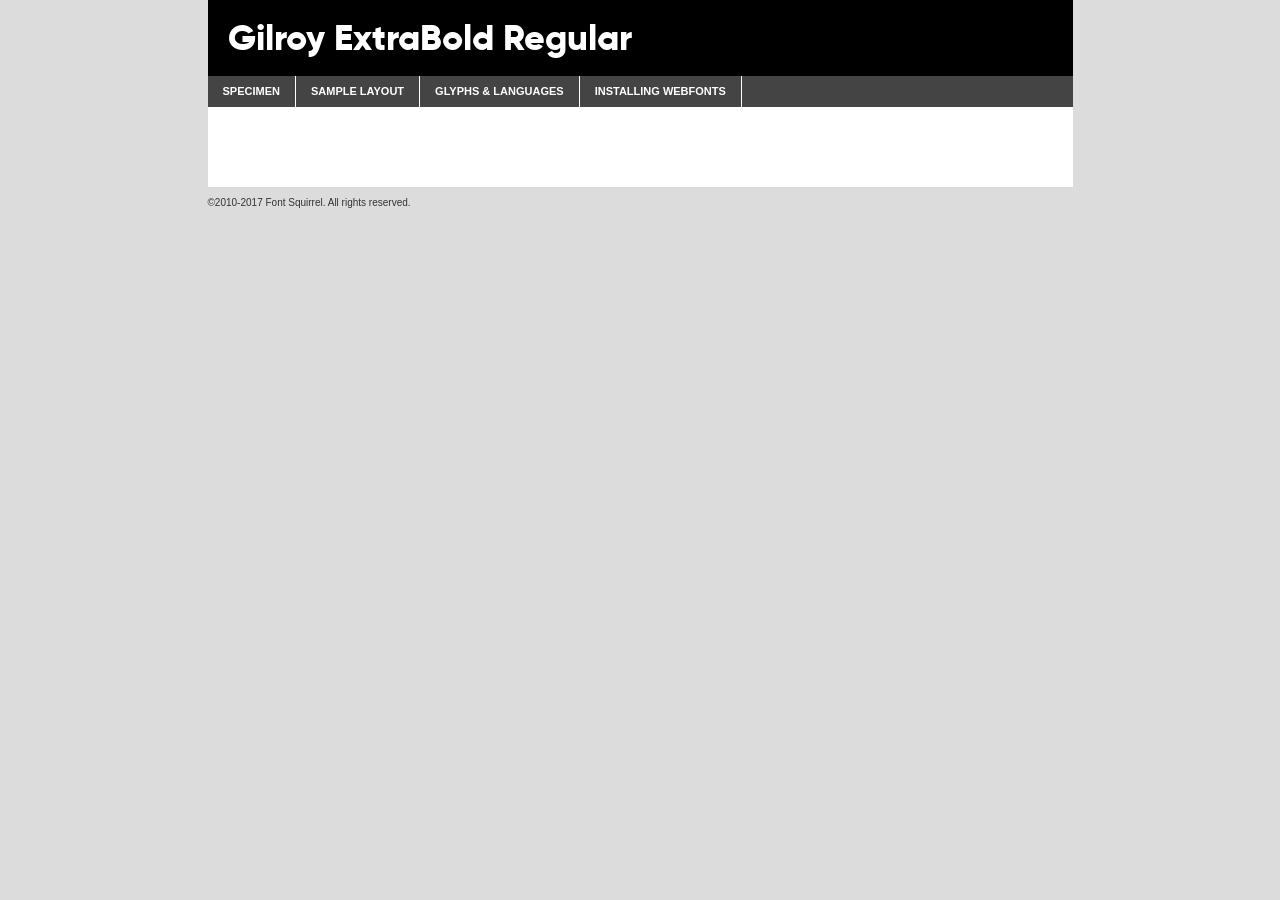
<file: Django/app/firstapp/static/assets/fonts/gilroy-extrabold-demo.html>
<!DOCTYPE html PUBLIC "-//W3C//DTD XHTML 1.0 Transitional//EN"
	"http://www.w3.org/TR/xhtml1/DTD/xhtml1-transitional.dtd">

<html xmlns="http://www.w3.org/1999/xhtml" xml:lang="en" lang="en">
<head>
	<meta http-equiv="Content-Type" content="text/html; charset=utf-8" />
	<script src="http://ajax.googleapis.com/ajax/libs/jquery/1.7.2/jquery.min.js" type="text/javascript" charset="utf-8"></script>
	<script type="text/javascript">
	(function($){$.fn.easyTabs=function(option){var param=jQuery.extend({fadeSpeed:"fast",defaultContent:1,activeClass:'active'},option);$(this).each(function(){var thisId="#"+this.id;if(param.defaultContent==''){param.defaultContent=1;}
	if(typeof param.defaultContent=="number")
	{var defaultTab=$(thisId+" .tabs li:eq("+(param.defaultContent-1)+") a").attr('href').substr(1);}else{var defaultTab=param.defaultContent;}
	$(thisId+" .tabs li a").each(function(){var tabToHide=$(this).attr('href').substr(1);$("#"+tabToHide).addClass('easytabs-tab-content');});hideAll();changeContent(defaultTab);function hideAll(){$(thisId+" .easytabs-tab-content").hide();}
	function changeContent(tabId){hideAll();$(thisId+" .tabs li").removeClass(param.activeClass);$(thisId+" .tabs li a[href=#"+tabId+"]").closest('li').addClass(param.activeClass);if(param.fadeSpeed!="none")
	{$(thisId+" #"+tabId).fadeIn(param.fadeSpeed);}else{$(thisId+" #"+tabId).show();}}
	$(thisId+" .tabs li").click(function(){var tabId=$(this).find('a').attr('href').substr(1);changeContent(tabId);return false;});});}})(jQuery);
	</script>
	<link rel="stylesheet" href="specimen_files/specimen_stylesheet.css" type="text/css" charset="utf-8" />
	<link rel="stylesheet" href="stylesheet.css" type="text/css" charset="utf-8" />

	<style type="text/css">
					body{
				font-family: 'gilroyextrabold';
							}
		</style>

	<title>Gilroy ExtraBold Regular Specimen</title>
	
	
	<script type="text/javascript" charset="utf-8">
		$(document).ready(function() {
			$('#container').easyTabs({defaultContent:1});
		});
	</script>
</head>

<body>
<div id="container">
	<div id="header">
		Gilroy ExtraBold Regular	</div>
	<ul class="tabs">
		<li><a href="#specimen">Specimen</a></li>
		<li><a href="#layout">Sample Layout</a></li>
				<li><a href="#glyphs">Glyphs &amp; Languages</a></li>
		<li><a href="#installing">Installing Webfonts</a></li>
		
	</ul>
	
	<div id="main_content">

		
			<div id="specimen">
		
				<div class="section">
					<div class="grid12 firstcol">
						<div class="huge">AaBb</div>
					</div>
				</div>
		
				<div class="section">
					<div class="glyph_range">A&#x200B;B&#x200b;C&#x200b;D&#x200b;E&#x200b;F&#x200b;G&#x200b;H&#x200b;I&#x200b;J&#x200b;K&#x200b;L&#x200b;M&#x200b;N&#x200b;O&#x200b;P&#x200b;Q&#x200b;R&#x200b;S&#x200b;T&#x200b;U&#x200b;V&#x200b;W&#x200b;X&#x200b;Y&#x200b;Z&#x200b;a&#x200b;b&#x200b;c&#x200b;d&#x200b;e&#x200b;f&#x200b;g&#x200b;h&#x200b;i&#x200b;j&#x200b;k&#x200b;l&#x200b;m&#x200b;n&#x200b;o&#x200b;p&#x200b;q&#x200b;r&#x200b;s&#x200b;t&#x200b;u&#x200b;v&#x200b;w&#x200b;x&#x200b;y&#x200b;z&#x200b;1&#x200b;2&#x200b;3&#x200b;4&#x200b;5&#x200b;6&#x200b;7&#x200b;8&#x200b;9&#x200b;0&#x200b;&amp;&#x200b;.&#x200b;,&#x200b;?&#x200b;!&#x200b;&#64;&#x200b;(&#x200b;)&#x200b;#&#x200b;$&#x200b;%&#x200b;*&#x200b;+&#x200b;-&#x200b;=&#x200b;:&#x200b;;</div>
				</div>
				<div class="section">
					<div class="grid12 firstcol">
						<table class="sample_table">
							<tr><td>10</td><td class="size10">abcdefghijklmnopqrstuvwxyzABCDEFGHIJKLMNOPQRSTUVWXYZ0123456789abcdefghijklmnopqrstuvwxyzABCDEFGHIJKLMNOPQRSTUVWXYZ0123456789abcdefghijklmnopqrstuvwxyzABCDEFGHIJKLMNOPQRSTUVWXYZ</td></tr>
							<tr><td>11</td><td class="size11">abcdefghijklmnopqrstuvwxyzABCDEFGHIJKLMNOPQRSTUVWXYZ0123456789abcdefghijklmnopqrstuvwxyzABCDEFGHIJKLMNOPQRSTUVWXYZ0123456789abcdefghijklmnopqrstuvwxyzABCDEFGHIJKLMNOPQRSTUVWXYZ</td></tr>
							<tr><td>12</td><td class="size12">abcdefghijklmnopqrstuvwxyzABCDEFGHIJKLMNOPQRSTUVWXYZ0123456789abcdefghijklmnopqrstuvwxyzABCDEFGHIJKLMNOPQRSTUVWXYZ0123456789abcdefghijklmnopqrstuvwxyzABCDEFGHIJKLMNOPQRSTUVWXYZ</td></tr>
							<tr><td>13</td><td class="size13">abcdefghijklmnopqrstuvwxyzABCDEFGHIJKLMNOPQRSTUVWXYZ0123456789abcdefghijklmnopqrstuvwxyzABCDEFGHIJKLMNOPQRSTUVWXYZ0123456789abcdefghijklmnopqrstuvwxyzABCDEFGHIJKLMNOPQRSTUVWXYZ</td></tr>
							<tr><td>14</td><td class="size14">abcdefghijklmnopqrstuvwxyzABCDEFGHIJKLMNOPQRSTUVWXYZ0123456789abcdefghijklmnopqrstuvwxyzABCDEFGHIJKLMNOPQRSTUVWXYZ0123456789abcdefghijklmnopqrstuvwxyzABCDEFGHIJKLMNOPQRSTUVWXYZ</td></tr>
							<tr><td>16</td><td class="size16">abcdefghijklmnopqrstuvwxyzABCDEFGHIJKLMNOPQRSTUVWXYZ0123456789abcdefghijklmnopqrstuvwxyzABCDEFGHIJKLMNOPQRSTUVWXYZ</td></tr>
							<tr><td>18</td><td class="size18">abcdefghijklmnopqrstuvwxyzABCDEFGHIJKLMNOPQRSTUVWXYZ0123456789abcdefghijklmnopqrstuvwxyzABCDEFGHIJKLMNOPQRSTUVWXYZ</td></tr>
							<tr><td>20</td><td class="size20">abcdefghijklmnopqrstuvwxyzABCDEFGHIJKLMNOPQRSTUVWXYZ0123456789abcdefghijklmnopqrstuvwxyzABCDEFGHIJKLMNOPQRSTUVWXYZ</td></tr>
							<tr><td>24</td><td class="size24">abcdefghijklmnopqrstuvwxyzABCDEFGHIJKLMNOPQRSTUVWXYZ0123456789abcdefghijklmnopqrstuvwxyzABCDEFGHIJKLMNOPQRSTUVWXYZ</td></tr>
							<tr><td>30</td><td class="size30">abcdefghijklmnopqrstuvwxyzABCDEFGHIJKLMNOPQRSTUVWXYZ0123456789abcdefghijklmnopqrstuvwxyzABCDEFGHIJKLMNOPQRSTUVWXYZ</td></tr>
							<tr><td>36</td><td class="size36">abcdefghijklmnopqrstuvwxyzABCDEFGHIJKLMNOPQRSTUVWXYZ0123456789abcdefghijklmnopqrstuvwxyzABCDEFGHIJKLMNOPQRSTUVWXYZ</td></tr>
							<tr><td>48</td><td class="size48">abcdefghijklmnopqrstuvwxyzABCDEFGHIJKLMNOPQRSTUVWXYZ0123456789abcdefghijklmnopqrstuvwxyzABCDEFGHIJKLMNOPQRSTUVWXYZ</td></tr>
							<tr><td>60</td><td class="size60">abcdefghijklmnopqrstuvwxyzABCDEFGHIJKLMNOPQRSTUVWXYZ0123456789abcdefghijklmnopqrstuvwxyzABCDEFGHIJKLMNOPQRSTUVWXYZ</td></tr>
							<tr><td>72</td><td class="size72">abcdefghijklmnopqrstuvwxyzABCDEFGHIJKLMNOPQRSTUVWXYZ0123456789abcdefghijklmnopqrstuvwxyzABCDEFGHIJKLMNOPQRSTUVWXYZ</td></tr>
							<tr><td>90</td><td class="size90">abcdefghijklmnopqrstuvwxyzABCDEFGHIJKLMNOPQRSTUVWXYZ0123456789abcdefghijklmnopqrstuvwxyzABCDEFGHIJKLMNOPQRSTUVWXYZ</td></tr>
						</table>
				
					</div>
			
				</div>
		
		
		
								<div class="section" id="bodycomparison">


										<div id="xheight">
				<div class="fontbody">&#x25FC;&#x25FC;&#x25FC;&#x25FC;&#x25FC;&#x25FC;&#x25FC;&#x25FC;&#x25FC;&#x25FC;&#x25FC;&#x25FC;&#x25FC;&#x25FC;&#x25FC;&#x25FC;&#x25FC;&#x25FC;&#x25FC;&#x25FC;&#x25FC;&#x25FC;&#x25FC;&#x25FC;&#x25FC;&#x25FC;&#x25FC;&#x25FC;&#x25FC;&#x25FC;&#x25FC;&#x25FC;&#x25FC;&#x25FC;&#x25FC;&#x25FC;&#x25FC;&#x25FC;&#x25FC;&#x25FC;&#x25FC;&#x25FC;&#x25FC;&#x25FC;&#x25FC;&#x25FC;&#x25FC;&#x25FC;&#x25FC;&#x25FC;&#x25FC;&#x25FC;&#x25FC;&#x25FC;&#x25FC;&#x25FC;&#x25FC;&#x25FC;&#x25FC;&#x25FC;&#x25FC;&#x25FC;&#x25FC;&#x25FC;&#x25FC;&#x25FC;&#x25FC;&#x25FC;&#x25FC;&#x25FC;&#x25FC;&#x25FC;&#x25FC;&#x25FC;&#x25FC;&#x25FC;&#x25FC;&#x25FC;&#x25FC;&#x25FC;&#x25FC;&#x25FC;&#x25FC;&#x25FC;&#x25FC;&#x25FC;&#x25FC;&#x25FC;&#x25FC;&#x25FC;&#x25FC;&#x25FC;&#x25FC;&#x25FC;&#x25FC;&#x25FC;&#x25FC;&#x25FC;&#x25FC;body</div><div class="arialbody">body</div><div class="verdanabody">body</div><div class="georgiabody">body</div></div>
										<div class="fontbody" style="z-index:1">
											body<span>Gilroy ExtraBold Regular</span>
										</div>
										<div class="arialbody" style="z-index:1">
											body<span>Arial</span>
										</div>
										<div class="verdanabody" style="z-index:1">
											body<span>Verdana</span>
										</div>
										<div class="georgiabody" style="z-index:1">
											body<span>Georgia</span>
										</div>



								</div>
		
		
				<div class="section psample psample_row1" id="">
					
					<div class="grid2 firstcol">
						<p class="size10"><span>10.</span>Aenean lacinia bibendum nulla sed consectetur. Fusce dapibus, tellus ac cursus commodo, tortor mauris condimentum nibh, ut fermentum massa justo sit amet risus. Nullam id dolor id nibh ultricies vehicula ut id elit. Cum sociis natoque penatibus et magnis dis parturient montes, nascetur ridiculus mus. Nulla vitae elit libero, a pharetra augue.</p>
			
					</div>
					<div class="grid3">
						<p class="size11"><span>11.</span>Aenean lacinia bibendum nulla sed consectetur. Fusce dapibus, tellus ac cursus commodo, tortor mauris condimentum nibh, ut fermentum massa justo sit amet risus. Nullam id dolor id nibh ultricies vehicula ut id elit. Cum sociis natoque penatibus et magnis dis parturient montes, nascetur ridiculus mus. Nulla vitae elit libero, a pharetra augue.</p>
			
					</div>
					<div class="grid3">
						<p class="size12"><span>12.</span>Aenean lacinia bibendum nulla sed consectetur. Fusce dapibus, tellus ac cursus commodo, tortor mauris condimentum nibh, ut fermentum massa justo sit amet risus. Nullam id dolor id nibh ultricies vehicula ut id elit. Cum sociis natoque penatibus et magnis dis parturient montes, nascetur ridiculus mus. Nulla vitae elit libero, a pharetra augue.</p>
			
					</div>
					<div class="grid4">
						<p class="size13"><span>13.</span>Aenean lacinia bibendum nulla sed consectetur. Fusce dapibus, tellus ac cursus commodo, tortor mauris condimentum nibh, ut fermentum massa justo sit amet risus. Nullam id dolor id nibh ultricies vehicula ut id elit. Cum sociis natoque penatibus et magnis dis parturient montes, nascetur ridiculus mus. Nulla vitae elit libero, a pharetra augue.</p>
			
					</div>
					<div class="white_blend"></div>
					
				</div>
				<div class="section psample psample_row2" id="">
					<div class="grid3 firstcol">
						<p class="size14"><span>14.</span>Aenean lacinia bibendum nulla sed consectetur. Fusce dapibus, tellus ac cursus commodo, tortor mauris condimentum nibh, ut fermentum massa justo sit amet risus. Nullam id dolor id nibh ultricies vehicula ut id elit. Cum sociis natoque penatibus et magnis dis parturient montes, nascetur ridiculus mus. Nulla vitae elit libero, a pharetra augue.</p>
			
					</div>
					<div class="grid4">
						<p class="size16"><span>16.</span>Aenean lacinia bibendum nulla sed consectetur. Fusce dapibus, tellus ac cursus commodo, tortor mauris condimentum nibh, ut fermentum massa justo sit amet risus. Nullam id dolor id nibh ultricies vehicula ut id elit. Cum sociis natoque penatibus et magnis dis parturient montes, nascetur ridiculus mus. Nulla vitae elit libero, a pharetra augue.</p>
			
					</div>
					<div class="grid5">
						<p class="size18"><span>18.</span>Aenean lacinia bibendum nulla sed consectetur. Fusce dapibus, tellus ac cursus commodo, tortor mauris condimentum nibh, ut fermentum massa justo sit amet risus. Nullam id dolor id nibh ultricies vehicula ut id elit. Cum sociis natoque penatibus et magnis dis parturient montes, nascetur ridiculus mus. Nulla vitae elit libero, a pharetra augue.</p>
			
					</div>

					<div class="white_blend"></div>

				</div>
				
				<div class="section psample psample_row3" id="">
					<div class="grid5 firstcol">
						<p class="size20"><span>20.</span>Aenean lacinia bibendum nulla sed consectetur. Fusce dapibus, tellus ac cursus commodo, tortor mauris condimentum nibh, ut fermentum massa justo sit amet risus. Nullam id dolor id nibh ultricies vehicula ut id elit. Cum sociis natoque penatibus et magnis dis parturient montes, nascetur ridiculus mus. Nulla vitae elit libero, a pharetra augue.</p>
					</div>
					<div class="grid7">
						<p class="size24"><span>24.</span>Aenean lacinia bibendum nulla sed consectetur. Fusce dapibus, tellus ac cursus commodo, tortor mauris condimentum nibh, ut fermentum massa justo sit amet risus. Nullam id dolor id nibh ultricies vehicula ut id elit. Cum sociis natoque penatibus et magnis dis parturient montes, nascetur ridiculus mus. Nulla vitae elit libero, a pharetra augue.</p>
					</div>
					
					<div class="white_blend"></div>
					
				</div>
				
				<div class="section psample psample_row4" id="">
					<div class="grid12 firstcol">
						<p class="size30"><span>30.</span>Aenean lacinia bibendum nulla sed consectetur. Fusce dapibus, tellus ac cursus commodo, tortor mauris condimentum nibh, ut fermentum massa justo sit amet risus. Nullam id dolor id nibh ultricies vehicula ut id elit. Cum sociis natoque penatibus et magnis dis parturient montes, nascetur ridiculus mus. Nulla vitae elit libero, a pharetra augue.</p>
					</div>
					<div class="white_blend"></div>
					
				</div>
				
				
				
				<div class="section psample psample_row1 fullreverse">
					<div class="grid2 firstcol">
						<p class="size10"><span>10.</span>Aenean lacinia bibendum nulla sed consectetur. Fusce dapibus, tellus ac cursus commodo, tortor mauris condimentum nibh, ut fermentum massa justo sit amet risus. Nullam id dolor id nibh ultricies vehicula ut id elit. Cum sociis natoque penatibus et magnis dis parturient montes, nascetur ridiculus mus. Nulla vitae elit libero, a pharetra augue.</p>
			
					</div>
					<div class="grid3">
						<p class="size11"><span>11.</span>Aenean lacinia bibendum nulla sed consectetur. Fusce dapibus, tellus ac cursus commodo, tortor mauris condimentum nibh, ut fermentum massa justo sit amet risus. Nullam id dolor id nibh ultricies vehicula ut id elit. Cum sociis natoque penatibus et magnis dis parturient montes, nascetur ridiculus mus. Nulla vitae elit libero, a pharetra augue.</p>
			
					</div>
					<div class="grid3">
						<p class="size12"><span>12.</span>Aenean lacinia bibendum nulla sed consectetur. Fusce dapibus, tellus ac cursus commodo, tortor mauris condimentum nibh, ut fermentum massa justo sit amet risus. Nullam id dolor id nibh ultricies vehicula ut id elit. Cum sociis natoque penatibus et magnis dis parturient montes, nascetur ridiculus mus. Nulla vitae elit libero, a pharetra augue.</p>
			
					</div>
					<div class="grid4">
						<p class="size13"><span>13.</span>Aenean lacinia bibendum nulla sed consectetur. Fusce dapibus, tellus ac cursus commodo, tortor mauris condimentum nibh, ut fermentum massa justo sit amet risus. Nullam id dolor id nibh ultricies vehicula ut id elit. Cum sociis natoque penatibus et magnis dis parturient montes, nascetur ridiculus mus. Nulla vitae elit libero, a pharetra augue.</p>
			
					</div>
					<div class="black_blend"></div>
					
				</div>
				
				<div class="section psample psample_row2 fullreverse">
					<div class="grid3 firstcol">
						<p class="size14"><span>14.</span>Aenean lacinia bibendum nulla sed consectetur. Fusce dapibus, tellus ac cursus commodo, tortor mauris condimentum nibh, ut fermentum massa justo sit amet risus. Nullam id dolor id nibh ultricies vehicula ut id elit. Cum sociis natoque penatibus et magnis dis parturient montes, nascetur ridiculus mus. Nulla vitae elit libero, a pharetra augue.</p>
			
					</div>
					<div class="grid4">
						<p class="size16"><span>16.</span>Aenean lacinia bibendum nulla sed consectetur. Fusce dapibus, tellus ac cursus commodo, tortor mauris condimentum nibh, ut fermentum massa justo sit amet risus. Nullam id dolor id nibh ultricies vehicula ut id elit. Cum sociis natoque penatibus et magnis dis parturient montes, nascetur ridiculus mus. Nulla vitae elit libero, a pharetra augue.</p>
			
					</div>
					<div class="grid5">
						<p class="size18"><span>18.</span>Aenean lacinia bibendum nulla sed consectetur. Fusce dapibus, tellus ac cursus commodo, tortor mauris condimentum nibh, ut fermentum massa justo sit amet risus. Nullam id dolor id nibh ultricies vehicula ut id elit. Cum sociis natoque penatibus et magnis dis parturient montes, nascetur ridiculus mus. Nulla vitae elit libero, a pharetra augue.</p>
			
					</div>
					<div class="black_blend"></div>

				</div>
				
				<div class="section psample fullreverse psample_row3" id="">
					<div class="grid5 firstcol">
						<p class="size20"><span>20.</span>Aenean lacinia bibendum nulla sed consectetur. Fusce dapibus, tellus ac cursus commodo, tortor mauris condimentum nibh, ut fermentum massa justo sit amet risus. Nullam id dolor id nibh ultricies vehicula ut id elit. Cum sociis natoque penatibus et magnis dis parturient montes, nascetur ridiculus mus. Nulla vitae elit libero, a pharetra augue.</p>
					</div>
					<div class="grid7">
						<p class="size24"><span>24.</span>Aenean lacinia bibendum nulla sed consectetur. Fusce dapibus, tellus ac cursus commodo, tortor mauris condimentum nibh, ut fermentum massa justo sit amet risus. Nullam id dolor id nibh ultricies vehicula ut id elit. Cum sociis natoque penatibus et magnis dis parturient montes, nascetur ridiculus mus. Nulla vitae elit libero, a pharetra augue.</p>
					</div>
					
					<div class="black_blend"></div>
					
				</div>
				
				<div class="section psample fullreverse psample_row4" id="" style="border-bottom: 20px #000 solid;">
					<div class="grid12 firstcol">
						<p class="size30"><span>30.</span>Aenean lacinia bibendum nulla sed consectetur. Fusce dapibus, tellus ac cursus commodo, tortor mauris condimentum nibh, ut fermentum massa justo sit amet risus. Nullam id dolor id nibh ultricies vehicula ut id elit. Cum sociis natoque penatibus et magnis dis parturient montes, nascetur ridiculus mus. Nulla vitae elit libero, a pharetra augue.</p>
					</div>
					<div class="black_blend"></div>
					
				</div>
				
				
				
				
			</div>
			
			<div id="layout">
				
				<div class="section">
					
					<div class="grid12 firstcol">
						<h1>Lorem Ipsum Dolor</h1>
						<h2>Etiam porta sem malesuada magna mollis euismod</h2>
						
						<p class="byline">By <a href="#link">Aenean Lacinia</a></p>
					</div>
				</div>
				<div class="section">
					<div class="grid8 firstcol">
						<p class="large">Donec sed odio dui. Morbi leo risus, porta ac consectetur ac, vestibulum at eros. Fusce dapibus, tellus ac cursus commodo, tortor mauris condimentum nibh, ut fermentum massa justo sit amet risus. </p>

						
						<h3>Pellentesque ornare sem</h3>

						<p>Maecenas sed diam eget risus varius blandit sit amet non magna. Maecenas faucibus mollis interdum. Donec ullamcorper nulla non metus auctor fringilla. Nullam id dolor id nibh ultricies vehicula ut id elit. Nullam id dolor id nibh ultricies vehicula ut id elit. </p>

						<p>Aenean eu leo quam. Pellentesque ornare sem lacinia quam venenatis vestibulum. Lorem ipsum dolor sit amet, consectetur adipiscing elit. Cum sociis natoque penatibus et magnis dis parturient montes, nascetur ridiculus mus. </p>

						<p>Nulla vitae elit libero, a pharetra augue. Praesent commodo cursus magna, vel scelerisque nisl consectetur et. Aenean lacinia bibendum nulla sed consectetur. </p>

						<p>Nullam quis risus eget urna mollis ornare vel eu leo. Nullam quis risus eget urna mollis ornare vel eu leo. Maecenas sed diam eget risus varius blandit sit amet non magna. Donec ullamcorper nulla non metus auctor fringilla. </p>

						<h3>Cras mattis consectetur</h3>

						<p>Aenean eu leo quam. Pellentesque ornare sem lacinia quam venenatis vestibulum. Aenean lacinia bibendum nulla sed consectetur. Integer posuere erat a ante venenatis dapibus posuere velit aliquet. Cras mattis consectetur purus sit amet fermentum. </p>

						<p>Nullam id dolor id nibh ultricies vehicula ut id elit. Nullam quis risus eget urna mollis ornare vel eu leo. Cras mattis consectetur purus sit amet fermentum.</p>
					</div>
					
					<div class="grid4 sidebar">
						
						<div class="box reverse">
							<p class="last">Nullam quis risus eget urna mollis ornare vel eu leo. Donec ullamcorper nulla non metus auctor fringilla. Cras mattis consectetur purus sit amet fermentum. Sed posuere consectetur est at lobortis. Lorem ipsum dolor sit amet, consectetur adipiscing elit. </p>
						</div>
						
						<p class="caption">Maecenas sed diam eget risus varius.</p>

						<p>Vestibulum id ligula porta felis euismod semper. Integer posuere erat a ante venenatis dapibus posuere velit aliquet. Vestibulum id ligula porta felis euismod semper. Sed posuere consectetur est at lobortis. Maecenas sed diam eget risus varius blandit sit amet non magna. Fusce dapibus, tellus ac cursus commodo, tortor mauris condimentum nibh, ut fermentum massa justo sit amet risus. </p>

					

						<p>Duis mollis, est non commodo luctus, nisi erat porttitor ligula, eget lacinia odio sem nec elit. Aenean lacinia bibendum nulla sed consectetur. Vivamus sagittis lacus vel augue laoreet rutrum faucibus dolor auctor. Aenean lacinia bibendum nulla sed consectetur. Nullam quis risus eget urna mollis ornare vel eu leo. </p>

						<p>Praesent commodo cursus magna, vel scelerisque nisl consectetur et. Donec ullamcorper nulla non metus auctor fringilla. Maecenas faucibus mollis interdum. Fusce dapibus, tellus ac cursus commodo, tortor mauris condimentum nibh, ut fermentum massa justo sit amet risus. </p>

					</div>
				</div>
				
			</div>


			



		<div id="glyphs">
			<div class="section">
				<div class="grid12 firstcol">
			
				<h1>Language Support</h1>
				<p>The subset of Gilroy ExtraBold Regular in this kit supports the following languages:<br />
			
					Albanian, Basque, Breton, Chamorro, Danish, Dutch, English, Faroese, Finnish, French, Frisian, Galician, German, Icelandic, Italian, Malagasy, Norwegian, Portuguese, Spanish, Alsatian, Aragonese, Arapaho, Arrernte, Asturian, Aymara, Bislama, Cebuano, Corsican, Fijian, French_creole, Genoese, Gilbertese, Greenlandic, Haitian_creole, Hiligaynon, Hmong, Hopi, Ibanag, Iloko_ilokano, Indonesian, Interglossa_glosa, Interlingua, Irish_gaelic, Jerriais, Lojban, Lombard, Luxembourgeois, Manx, Mohawk, Norfolk_pitcairnese, Occitan, Oromo, Pangasinan, Papiamento, Piedmontese, Potawatomi, Rhaeto-romance, Romansh, Rotokas, Sami_lule, Samoan, Sardinian, Scots_gaelic, Seychelles_creole, Shona, Sicilian, Somali, Southern_ndebele, Swahili, Swati_swazi, Tagalog_filipino_pilipino, Tetum, Tok_pisin, Uyghur_latinized, Volapuk, Walloon, Warlpiri, Xhosa, Yapese, Zulu, Latinbasic, Ubasic, Demo				</p>
				<h1>Glyph Chart</h1>
				<p>The subset of Gilroy ExtraBold Regular in this kit includes all the glyphs listed below. Unicode entities are included above each glyph to help you insert individual characters into your layout.</p>
				<div id="glyph_chart">
			
																				 <div><p>&amp;#32;</p>&#32;</div>
																				 <div><p>&amp;#33;</p>&#33;</div>
																				 <div><p>&amp;#34;</p>&#34;</div>
																				 <div><p>&amp;#35;</p>&#35;</div>
																				 <div><p>&amp;#36;</p>&#36;</div>
																				 <div><p>&amp;#37;</p>&#37;</div>
																				 <div><p>&amp;#38;</p>&#38;</div>
																				 <div><p>&amp;#39;</p>&#39;</div>
																				 <div><p>&amp;#40;</p>&#40;</div>
																				 <div><p>&amp;#41;</p>&#41;</div>
																				 <div><p>&amp;#42;</p>&#42;</div>
																				 <div><p>&amp;#43;</p>&#43;</div>
																				 <div><p>&amp;#44;</p>&#44;</div>
																				 <div><p>&amp;#45;</p>&#45;</div>
																				 <div><p>&amp;#46;</p>&#46;</div>
																				 <div><p>&amp;#47;</p>&#47;</div>
																				 <div><p>&amp;#48;</p>&#48;</div>
																				 <div><p>&amp;#49;</p>&#49;</div>
																				 <div><p>&amp;#50;</p>&#50;</div>
																				 <div><p>&amp;#51;</p>&#51;</div>
																				 <div><p>&amp;#52;</p>&#52;</div>
																				 <div><p>&amp;#53;</p>&#53;</div>
																				 <div><p>&amp;#54;</p>&#54;</div>
																				 <div><p>&amp;#55;</p>&#55;</div>
																				 <div><p>&amp;#56;</p>&#56;</div>
																				 <div><p>&amp;#57;</p>&#57;</div>
																				 <div><p>&amp;#58;</p>&#58;</div>
																				 <div><p>&amp;#59;</p>&#59;</div>
																				 <div><p>&amp;#60;</p>&#60;</div>
																				 <div><p>&amp;#61;</p>&#61;</div>
																				 <div><p>&amp;#62;</p>&#62;</div>
																				 <div><p>&amp;#63;</p>&#63;</div>
																				 <div><p>&amp;#64;</p>&#64;</div>
																				 <div><p>&amp;#65;</p>&#65;</div>
																				 <div><p>&amp;#66;</p>&#66;</div>
																				 <div><p>&amp;#67;</p>&#67;</div>
																				 <div><p>&amp;#68;</p>&#68;</div>
																				 <div><p>&amp;#69;</p>&#69;</div>
																				 <div><p>&amp;#70;</p>&#70;</div>
																				 <div><p>&amp;#71;</p>&#71;</div>
																				 <div><p>&amp;#72;</p>&#72;</div>
																				 <div><p>&amp;#73;</p>&#73;</div>
																				 <div><p>&amp;#74;</p>&#74;</div>
																				 <div><p>&amp;#75;</p>&#75;</div>
																				 <div><p>&amp;#76;</p>&#76;</div>
																				 <div><p>&amp;#77;</p>&#77;</div>
																				 <div><p>&amp;#78;</p>&#78;</div>
																				 <div><p>&amp;#79;</p>&#79;</div>
																				 <div><p>&amp;#80;</p>&#80;</div>
																				 <div><p>&amp;#81;</p>&#81;</div>
																				 <div><p>&amp;#82;</p>&#82;</div>
																				 <div><p>&amp;#83;</p>&#83;</div>
																				 <div><p>&amp;#84;</p>&#84;</div>
																				 <div><p>&amp;#85;</p>&#85;</div>
																				 <div><p>&amp;#86;</p>&#86;</div>
																				 <div><p>&amp;#87;</p>&#87;</div>
																				 <div><p>&amp;#88;</p>&#88;</div>
																				 <div><p>&amp;#89;</p>&#89;</div>
																				 <div><p>&amp;#90;</p>&#90;</div>
																				 <div><p>&amp;#91;</p>&#91;</div>
																				 <div><p>&amp;#92;</p>&#92;</div>
																				 <div><p>&amp;#93;</p>&#93;</div>
																				 <div><p>&amp;#94;</p>&#94;</div>
																				 <div><p>&amp;#95;</p>&#95;</div>
																				 <div><p>&amp;#96;</p>&#96;</div>
																				 <div><p>&amp;#97;</p>&#97;</div>
																				 <div><p>&amp;#98;</p>&#98;</div>
																				 <div><p>&amp;#99;</p>&#99;</div>
																				 <div><p>&amp;#100;</p>&#100;</div>
																				 <div><p>&amp;#101;</p>&#101;</div>
																				 <div><p>&amp;#102;</p>&#102;</div>
																				 <div><p>&amp;#103;</p>&#103;</div>
																				 <div><p>&amp;#104;</p>&#104;</div>
																				 <div><p>&amp;#105;</p>&#105;</div>
																				 <div><p>&amp;#106;</p>&#106;</div>
																				 <div><p>&amp;#107;</p>&#107;</div>
																				 <div><p>&amp;#108;</p>&#108;</div>
																				 <div><p>&amp;#109;</p>&#109;</div>
																				 <div><p>&amp;#110;</p>&#110;</div>
																				 <div><p>&amp;#111;</p>&#111;</div>
																				 <div><p>&amp;#112;</p>&#112;</div>
																				 <div><p>&amp;#113;</p>&#113;</div>
																				 <div><p>&amp;#114;</p>&#114;</div>
																				 <div><p>&amp;#115;</p>&#115;</div>
																				 <div><p>&amp;#116;</p>&#116;</div>
																				 <div><p>&amp;#117;</p>&#117;</div>
																				 <div><p>&amp;#118;</p>&#118;</div>
																				 <div><p>&amp;#119;</p>&#119;</div>
																				 <div><p>&amp;#120;</p>&#120;</div>
																				 <div><p>&amp;#121;</p>&#121;</div>
																				 <div><p>&amp;#122;</p>&#122;</div>
																				 <div><p>&amp;#123;</p>&#123;</div>
																				 <div><p>&amp;#124;</p>&#124;</div>
																				 <div><p>&amp;#125;</p>&#125;</div>
																				 <div><p>&amp;#126;</p>&#126;</div>
																				 <div><p>&amp;#160;</p>&#160;</div>
																				 <div><p>&amp;#161;</p>&#161;</div>
																				 <div><p>&amp;#162;</p>&#162;</div>
																				 <div><p>&amp;#163;</p>&#163;</div>
																				 <div><p>&amp;#164;</p>&#164;</div>
																				 <div><p>&amp;#165;</p>&#165;</div>
																				 <div><p>&amp;#166;</p>&#166;</div>
																				 <div><p>&amp;#167;</p>&#167;</div>
																				 <div><p>&amp;#168;</p>&#168;</div>
																				 <div><p>&amp;#169;</p>&#169;</div>
																				 <div><p>&amp;#171;</p>&#171;</div>
																				 <div><p>&amp;#172;</p>&#172;</div>
																				 <div><p>&amp;#173;</p>&#173;</div>
																				 <div><p>&amp;#174;</p>&#174;</div>
																				 <div><p>&amp;#175;</p>&#175;</div>
																				 <div><p>&amp;#176;</p>&#176;</div>
																				 <div><p>&amp;#177;</p>&#177;</div>
																				 <div><p>&amp;#180;</p>&#180;</div>
																				 <div><p>&amp;#181;</p>&#181;</div>
																				 <div><p>&amp;#182;</p>&#182;</div>
																				 <div><p>&amp;#183;</p>&#183;</div>
																				 <div><p>&amp;#184;</p>&#184;</div>
																				 <div><p>&amp;#187;</p>&#187;</div>
																				 <div><p>&amp;#188;</p>&#188;</div>
																				 <div><p>&amp;#189;</p>&#189;</div>
																				 <div><p>&amp;#190;</p>&#190;</div>
																				 <div><p>&amp;#191;</p>&#191;</div>
																				 <div><p>&amp;#192;</p>&#192;</div>
																				 <div><p>&amp;#193;</p>&#193;</div>
																				 <div><p>&amp;#194;</p>&#194;</div>
																				 <div><p>&amp;#195;</p>&#195;</div>
																				 <div><p>&amp;#196;</p>&#196;</div>
																				 <div><p>&amp;#197;</p>&#197;</div>
																				 <div><p>&amp;#198;</p>&#198;</div>
																				 <div><p>&amp;#199;</p>&#199;</div>
																				 <div><p>&amp;#200;</p>&#200;</div>
																				 <div><p>&amp;#201;</p>&#201;</div>
																				 <div><p>&amp;#202;</p>&#202;</div>
																				 <div><p>&amp;#203;</p>&#203;</div>
																				 <div><p>&amp;#204;</p>&#204;</div>
																				 <div><p>&amp;#205;</p>&#205;</div>
																				 <div><p>&amp;#206;</p>&#206;</div>
																				 <div><p>&amp;#207;</p>&#207;</div>
																				 <div><p>&amp;#208;</p>&#208;</div>
																				 <div><p>&amp;#209;</p>&#209;</div>
																				 <div><p>&amp;#210;</p>&#210;</div>
																				 <div><p>&amp;#211;</p>&#211;</div>
																				 <div><p>&amp;#212;</p>&#212;</div>
																				 <div><p>&amp;#213;</p>&#213;</div>
																				 <div><p>&amp;#214;</p>&#214;</div>
																				 <div><p>&amp;#215;</p>&#215;</div>
																				 <div><p>&amp;#216;</p>&#216;</div>
																				 <div><p>&amp;#217;</p>&#217;</div>
																				 <div><p>&amp;#218;</p>&#218;</div>
																				 <div><p>&amp;#219;</p>&#219;</div>
																				 <div><p>&amp;#220;</p>&#220;</div>
																				 <div><p>&amp;#221;</p>&#221;</div>
																				 <div><p>&amp;#222;</p>&#222;</div>
																				 <div><p>&amp;#223;</p>&#223;</div>
																				 <div><p>&amp;#224;</p>&#224;</div>
																				 <div><p>&amp;#225;</p>&#225;</div>
																				 <div><p>&amp;#226;</p>&#226;</div>
																				 <div><p>&amp;#227;</p>&#227;</div>
																				 <div><p>&amp;#228;</p>&#228;</div>
																				 <div><p>&amp;#229;</p>&#229;</div>
																				 <div><p>&amp;#230;</p>&#230;</div>
																				 <div><p>&amp;#231;</p>&#231;</div>
																				 <div><p>&amp;#232;</p>&#232;</div>
																				 <div><p>&amp;#233;</p>&#233;</div>
																				 <div><p>&amp;#234;</p>&#234;</div>
																				 <div><p>&amp;#235;</p>&#235;</div>
																				 <div><p>&amp;#236;</p>&#236;</div>
																				 <div><p>&amp;#237;</p>&#237;</div>
																				 <div><p>&amp;#238;</p>&#238;</div>
																				 <div><p>&amp;#239;</p>&#239;</div>
																				 <div><p>&amp;#240;</p>&#240;</div>
																				 <div><p>&amp;#241;</p>&#241;</div>
																				 <div><p>&amp;#242;</p>&#242;</div>
																				 <div><p>&amp;#243;</p>&#243;</div>
																				 <div><p>&amp;#244;</p>&#244;</div>
																				 <div><p>&amp;#245;</p>&#245;</div>
																				 <div><p>&amp;#246;</p>&#246;</div>
																				 <div><p>&amp;#247;</p>&#247;</div>
																				 <div><p>&amp;#248;</p>&#248;</div>
																				 <div><p>&amp;#249;</p>&#249;</div>
																				 <div><p>&amp;#250;</p>&#250;</div>
																				 <div><p>&amp;#251;</p>&#251;</div>
																				 <div><p>&amp;#252;</p>&#252;</div>
																				 <div><p>&amp;#253;</p>&#253;</div>
																				 <div><p>&amp;#254;</p>&#254;</div>
																				 <div><p>&amp;#255;</p>&#255;</div>
																				 <div><p>&amp;#338;</p>&#338;</div>
																				 <div><p>&amp;#339;</p>&#339;</div>
																				 <div><p>&amp;#376;</p>&#376;</div>
																				 <div><p>&amp;#710;</p>&#710;</div>
																				 <div><p>&amp;#732;</p>&#732;</div>
																				 <div><p>&amp;#8192;</p>&#8192;</div>
																				 <div><p>&amp;#8193;</p>&#8193;</div>
																				 <div><p>&amp;#8194;</p>&#8194;</div>
																				 <div><p>&amp;#8195;</p>&#8195;</div>
																				 <div><p>&amp;#8196;</p>&#8196;</div>
																				 <div><p>&amp;#8197;</p>&#8197;</div>
																				 <div><p>&amp;#8198;</p>&#8198;</div>
																				 <div><p>&amp;#8199;</p>&#8199;</div>
																				 <div><p>&amp;#8200;</p>&#8200;</div>
																				 <div><p>&amp;#8201;</p>&#8201;</div>
																				 <div><p>&amp;#8202;</p>&#8202;</div>
																				 <div><p>&amp;#8208;</p>&#8208;</div>
																				 <div><p>&amp;#8209;</p>&#8209;</div>
																				 <div><p>&amp;#8210;</p>&#8210;</div>
																				 <div><p>&amp;#8211;</p>&#8211;</div>
																				 <div><p>&amp;#8212;</p>&#8212;</div>
																				 <div><p>&amp;#8216;</p>&#8216;</div>
																				 <div><p>&amp;#8217;</p>&#8217;</div>
																				 <div><p>&amp;#8218;</p>&#8218;</div>
																				 <div><p>&amp;#8220;</p>&#8220;</div>
																				 <div><p>&amp;#8221;</p>&#8221;</div>
																				 <div><p>&amp;#8222;</p>&#8222;</div>
																				 <div><p>&amp;#8226;</p>&#8226;</div>
																				 <div><p>&amp;#8230;</p>&#8230;</div>
																				 <div><p>&amp;#8239;</p>&#8239;</div>
																				 <div><p>&amp;#8249;</p>&#8249;</div>
																				 <div><p>&amp;#8250;</p>&#8250;</div>
																				 <div><p>&amp;#8287;</p>&#8287;</div>
																				 <div><p>&amp;#8364;</p>&#8364;</div>
																				 <div><p>&amp;#8482;</p>&#8482;</div>
																				 <div><p>&amp;#9724;</p>&#9724;</div>
																				 <div><p>&amp;#64257;</p>&#64257;</div>
																				 <div><p>&amp;#64258;</p>&#64258;</div>
																				 <div><p>&amp;#64259;</p>&#64259;</div>
																				 <div><p>&amp;#64260;</p>&#64260;</div>
																																																</div>	
				</div>
		
		
			</div>
		</div>
		
		
		<div id="specs">
			
		</div>
	
		<div id="installing">
			<div class="section">
				<div class="grid7 firstcol">
					<h1>Installing Webfonts</h1>
					
					<p>Webfonts are supported by all major browser platforms but not all in the same way. There are currently four different font formats that must be included in order to target all browsers. This includes TTF, WOFF, EOT and SVG.</p>
					
					<h2>1. Upload your webfonts</h2>
					<p>You must upload your webfont kit to your website. They should be in or near the same directory as your CSS files.</p>
					
					<h2>2. Include the webfont stylesheet</h2>
					<p>A special CSS @font-face declaration helps the various browsers select the appropriate font it needs without causing you a bunch of headaches. Learn more about this syntax by reading the <a href="https://www.fontspring.com/blog/further-hardening-of-the-bulletproof-syntax">Fontspring blog post</a> about it. The code for it is as follows:</p>


<code>
@font-face{ 
	font-family: 'MyWebFont';
	src: url('WebFont.eot');
	src: url('WebFont.eot?#iefix') format('embedded-opentype'),
	     url('WebFont.woff') format('woff'),
	     url('WebFont.ttf') format('truetype'),
	     url('WebFont.svg#webfont') format('svg');
}
</code>

	<p>We've already gone ahead and generated the code for you. All you have to do is link to the stylesheet in your HTML, like this:</p>
	<code>&lt;link rel=&quot;stylesheet&quot; href=&quot;stylesheet.css&quot; type=&quot;text/css&quot; charset=&quot;utf-8&quot; /&gt;</code>

					<h2>3. Modify your own stylesheet</h2>
					<p>To take advantage of your new fonts, you must tell your stylesheet to use them. Look at the original @font-face declaration above and find the property called "font-family." The name linked there will be what you use to reference the font. Prepend that webfont name to the font stack in the "font-family" property, inside the selector you want to change. For example:</p>
<code>p { font-family: 'WebFont', Arial, sans-serif; }</code>

<h2>4. Test</h2>
<p>Getting webfonts to work cross-browser <em>can</em> be tricky. Use the information in the sidebar to help you if you find that fonts aren't loading in a particular browser.</p>
				</div>
				
				<div class="grid5 sidebar">
					<div class="box">
						<h2>Troubleshooting<br />Font-Face Problems</h2>
						<p>Having trouble getting your webfonts to load in your new website? Here are some tips to sort out what might be the problem.</p>

						<h3>Fonts not showing in any browser</h3>

						<p>This sounds like you need to work on the plumbing. You either did not upload the fonts to the correct directory, or you did not link the fonts properly in the CSS. If you've confirmed that all this is correct and you still have a problem, take a look at your .htaccess file and see if requests are getting intercepted.</p>

						<h3>Fonts not loading in iPhone or iPad</h3>

						<p>The most common problem here is that you are serving the fonts from an IIS server. IIS refuses to serve files that have unknown MIME types. If that is the case, you must set the MIME type for SVG to "image/svg+xml" in the server settings. Follow these instructions from Microsoft if you need help.</p>

						<h3>Fonts not loading in Firefox</h3>

						<p>The primary reason for this failure? You are still using a version Firefox older than 3.5. So upgrade already! If that isn't it, then you are very likely serving fonts from a different domain. Firefox requires that all font assets be served from the same domain. Lastly it is possible that you need to add WOFF to your list of MIME types (if you are serving via IIS.)</p>

						<h3>Fonts not loading in IE</h3>

						<p>Are you looking at Internet Explorer on an actual Windows machine or are you cheating by using a service like Adobe BrowserLab? Many of these screenshot services do not render @font-face for IE. Best to test it on a real machine.</p>

						<h3>Fonts not loading in IE9</h3>

						<p>IE9, like Firefox, requires that fonts be served from the same domain as the website. Make sure that is the case.</p>
					</div>
				</div>
			</div>
			
		</div>
	
	</div>
	<div id="footer">
		<p>&copy;2010-2017 Font Squirrel. All rights reserved.</p>
	</div>
</div>
</body>
</html>
</file>
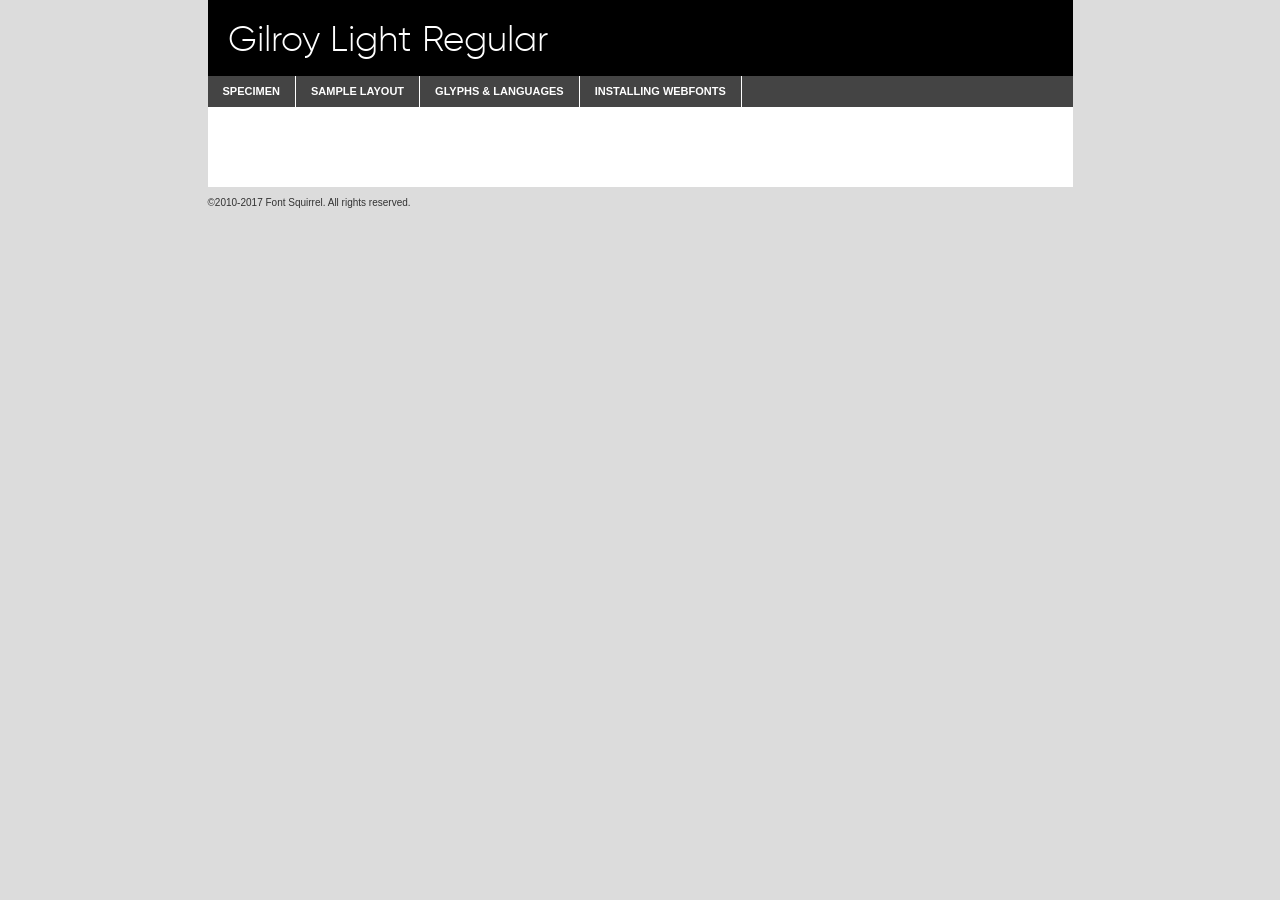
<file: Django/app/firstapp/static/assets/fonts/gilroy-light-demo.html>
<!DOCTYPE html PUBLIC "-//W3C//DTD XHTML 1.0 Transitional//EN"
	"http://www.w3.org/TR/xhtml1/DTD/xhtml1-transitional.dtd">

<html xmlns="http://www.w3.org/1999/xhtml" xml:lang="en" lang="en">
<head>
	<meta http-equiv="Content-Type" content="text/html; charset=utf-8" />
	<script src="http://ajax.googleapis.com/ajax/libs/jquery/1.7.2/jquery.min.js" type="text/javascript" charset="utf-8"></script>
	<script type="text/javascript">
	(function($){$.fn.easyTabs=function(option){var param=jQuery.extend({fadeSpeed:"fast",defaultContent:1,activeClass:'active'},option);$(this).each(function(){var thisId="#"+this.id;if(param.defaultContent==''){param.defaultContent=1;}
	if(typeof param.defaultContent=="number")
	{var defaultTab=$(thisId+" .tabs li:eq("+(param.defaultContent-1)+") a").attr('href').substr(1);}else{var defaultTab=param.defaultContent;}
	$(thisId+" .tabs li a").each(function(){var tabToHide=$(this).attr('href').substr(1);$("#"+tabToHide).addClass('easytabs-tab-content');});hideAll();changeContent(defaultTab);function hideAll(){$(thisId+" .easytabs-tab-content").hide();}
	function changeContent(tabId){hideAll();$(thisId+" .tabs li").removeClass(param.activeClass);$(thisId+" .tabs li a[href=#"+tabId+"]").closest('li').addClass(param.activeClass);if(param.fadeSpeed!="none")
	{$(thisId+" #"+tabId).fadeIn(param.fadeSpeed);}else{$(thisId+" #"+tabId).show();}}
	$(thisId+" .tabs li").click(function(){var tabId=$(this).find('a').attr('href').substr(1);changeContent(tabId);return false;});});}})(jQuery);
	</script>
	<link rel="stylesheet" href="specimen_files/specimen_stylesheet.css" type="text/css" charset="utf-8" />
	<link rel="stylesheet" href="stylesheet.css" type="text/css" charset="utf-8" />

	<style type="text/css">
					body{
				font-family: 'gilroylight';
							}
		</style>

	<title>Gilroy Light Regular Specimen</title>
	
	
	<script type="text/javascript" charset="utf-8">
		$(document).ready(function() {
			$('#container').easyTabs({defaultContent:1});
		});
	</script>
</head>

<body>
<div id="container">
	<div id="header">
		Gilroy Light Regular	</div>
	<ul class="tabs">
		<li><a href="#specimen">Specimen</a></li>
		<li><a href="#layout">Sample Layout</a></li>
				<li><a href="#glyphs">Glyphs &amp; Languages</a></li>
		<li><a href="#installing">Installing Webfonts</a></li>
		
	</ul>
	
	<div id="main_content">

		
			<div id="specimen">
		
				<div class="section">
					<div class="grid12 firstcol">
						<div class="huge">AaBb</div>
					</div>
				</div>
		
				<div class="section">
					<div class="glyph_range">A&#x200B;B&#x200b;C&#x200b;D&#x200b;E&#x200b;F&#x200b;G&#x200b;H&#x200b;I&#x200b;J&#x200b;K&#x200b;L&#x200b;M&#x200b;N&#x200b;O&#x200b;P&#x200b;Q&#x200b;R&#x200b;S&#x200b;T&#x200b;U&#x200b;V&#x200b;W&#x200b;X&#x200b;Y&#x200b;Z&#x200b;a&#x200b;b&#x200b;c&#x200b;d&#x200b;e&#x200b;f&#x200b;g&#x200b;h&#x200b;i&#x200b;j&#x200b;k&#x200b;l&#x200b;m&#x200b;n&#x200b;o&#x200b;p&#x200b;q&#x200b;r&#x200b;s&#x200b;t&#x200b;u&#x200b;v&#x200b;w&#x200b;x&#x200b;y&#x200b;z&#x200b;1&#x200b;2&#x200b;3&#x200b;4&#x200b;5&#x200b;6&#x200b;7&#x200b;8&#x200b;9&#x200b;0&#x200b;&amp;&#x200b;.&#x200b;,&#x200b;?&#x200b;!&#x200b;&#64;&#x200b;(&#x200b;)&#x200b;#&#x200b;$&#x200b;%&#x200b;*&#x200b;+&#x200b;-&#x200b;=&#x200b;:&#x200b;;</div>
				</div>
				<div class="section">
					<div class="grid12 firstcol">
						<table class="sample_table">
							<tr><td>10</td><td class="size10">abcdefghijklmnopqrstuvwxyzABCDEFGHIJKLMNOPQRSTUVWXYZ0123456789abcdefghijklmnopqrstuvwxyzABCDEFGHIJKLMNOPQRSTUVWXYZ0123456789abcdefghijklmnopqrstuvwxyzABCDEFGHIJKLMNOPQRSTUVWXYZ</td></tr>
							<tr><td>11</td><td class="size11">abcdefghijklmnopqrstuvwxyzABCDEFGHIJKLMNOPQRSTUVWXYZ0123456789abcdefghijklmnopqrstuvwxyzABCDEFGHIJKLMNOPQRSTUVWXYZ0123456789abcdefghijklmnopqrstuvwxyzABCDEFGHIJKLMNOPQRSTUVWXYZ</td></tr>
							<tr><td>12</td><td class="size12">abcdefghijklmnopqrstuvwxyzABCDEFGHIJKLMNOPQRSTUVWXYZ0123456789abcdefghijklmnopqrstuvwxyzABCDEFGHIJKLMNOPQRSTUVWXYZ0123456789abcdefghijklmnopqrstuvwxyzABCDEFGHIJKLMNOPQRSTUVWXYZ</td></tr>
							<tr><td>13</td><td class="size13">abcdefghijklmnopqrstuvwxyzABCDEFGHIJKLMNOPQRSTUVWXYZ0123456789abcdefghijklmnopqrstuvwxyzABCDEFGHIJKLMNOPQRSTUVWXYZ0123456789abcdefghijklmnopqrstuvwxyzABCDEFGHIJKLMNOPQRSTUVWXYZ</td></tr>
							<tr><td>14</td><td class="size14">abcdefghijklmnopqrstuvwxyzABCDEFGHIJKLMNOPQRSTUVWXYZ0123456789abcdefghijklmnopqrstuvwxyzABCDEFGHIJKLMNOPQRSTUVWXYZ0123456789abcdefghijklmnopqrstuvwxyzABCDEFGHIJKLMNOPQRSTUVWXYZ</td></tr>
							<tr><td>16</td><td class="size16">abcdefghijklmnopqrstuvwxyzABCDEFGHIJKLMNOPQRSTUVWXYZ0123456789abcdefghijklmnopqrstuvwxyzABCDEFGHIJKLMNOPQRSTUVWXYZ</td></tr>
							<tr><td>18</td><td class="size18">abcdefghijklmnopqrstuvwxyzABCDEFGHIJKLMNOPQRSTUVWXYZ0123456789abcdefghijklmnopqrstuvwxyzABCDEFGHIJKLMNOPQRSTUVWXYZ</td></tr>
							<tr><td>20</td><td class="size20">abcdefghijklmnopqrstuvwxyzABCDEFGHIJKLMNOPQRSTUVWXYZ0123456789abcdefghijklmnopqrstuvwxyzABCDEFGHIJKLMNOPQRSTUVWXYZ</td></tr>
							<tr><td>24</td><td class="size24">abcdefghijklmnopqrstuvwxyzABCDEFGHIJKLMNOPQRSTUVWXYZ0123456789abcdefghijklmnopqrstuvwxyzABCDEFGHIJKLMNOPQRSTUVWXYZ</td></tr>
							<tr><td>30</td><td class="size30">abcdefghijklmnopqrstuvwxyzABCDEFGHIJKLMNOPQRSTUVWXYZ0123456789abcdefghijklmnopqrstuvwxyzABCDEFGHIJKLMNOPQRSTUVWXYZ</td></tr>
							<tr><td>36</td><td class="size36">abcdefghijklmnopqrstuvwxyzABCDEFGHIJKLMNOPQRSTUVWXYZ0123456789abcdefghijklmnopqrstuvwxyzABCDEFGHIJKLMNOPQRSTUVWXYZ</td></tr>
							<tr><td>48</td><td class="size48">abcdefghijklmnopqrstuvwxyzABCDEFGHIJKLMNOPQRSTUVWXYZ0123456789abcdefghijklmnopqrstuvwxyzABCDEFGHIJKLMNOPQRSTUVWXYZ</td></tr>
							<tr><td>60</td><td class="size60">abcdefghijklmnopqrstuvwxyzABCDEFGHIJKLMNOPQRSTUVWXYZ0123456789abcdefghijklmnopqrstuvwxyzABCDEFGHIJKLMNOPQRSTUVWXYZ</td></tr>
							<tr><td>72</td><td class="size72">abcdefghijklmnopqrstuvwxyzABCDEFGHIJKLMNOPQRSTUVWXYZ0123456789abcdefghijklmnopqrstuvwxyzABCDEFGHIJKLMNOPQRSTUVWXYZ</td></tr>
							<tr><td>90</td><td class="size90">abcdefghijklmnopqrstuvwxyzABCDEFGHIJKLMNOPQRSTUVWXYZ0123456789abcdefghijklmnopqrstuvwxyzABCDEFGHIJKLMNOPQRSTUVWXYZ</td></tr>
						</table>
				
					</div>
			
				</div>
		
		
		
								<div class="section" id="bodycomparison">


										<div id="xheight">
				<div class="fontbody">&#x25FC;&#x25FC;&#x25FC;&#x25FC;&#x25FC;&#x25FC;&#x25FC;&#x25FC;&#x25FC;&#x25FC;&#x25FC;&#x25FC;&#x25FC;&#x25FC;&#x25FC;&#x25FC;&#x25FC;&#x25FC;&#x25FC;&#x25FC;&#x25FC;&#x25FC;&#x25FC;&#x25FC;&#x25FC;&#x25FC;&#x25FC;&#x25FC;&#x25FC;&#x25FC;&#x25FC;&#x25FC;&#x25FC;&#x25FC;&#x25FC;&#x25FC;&#x25FC;&#x25FC;&#x25FC;&#x25FC;&#x25FC;&#x25FC;&#x25FC;&#x25FC;&#x25FC;&#x25FC;&#x25FC;&#x25FC;&#x25FC;&#x25FC;&#x25FC;&#x25FC;&#x25FC;&#x25FC;&#x25FC;&#x25FC;&#x25FC;&#x25FC;&#x25FC;&#x25FC;&#x25FC;&#x25FC;&#x25FC;&#x25FC;&#x25FC;&#x25FC;&#x25FC;&#x25FC;&#x25FC;&#x25FC;&#x25FC;&#x25FC;&#x25FC;&#x25FC;&#x25FC;&#x25FC;&#x25FC;&#x25FC;&#x25FC;&#x25FC;&#x25FC;&#x25FC;&#x25FC;&#x25FC;&#x25FC;&#x25FC;&#x25FC;&#x25FC;&#x25FC;&#x25FC;&#x25FC;&#x25FC;&#x25FC;&#x25FC;&#x25FC;&#x25FC;&#x25FC;&#x25FC;&#x25FC;body</div><div class="arialbody">body</div><div class="verdanabody">body</div><div class="georgiabody">body</div></div>
										<div class="fontbody" style="z-index:1">
											body<span>Gilroy Light Regular</span>
										</div>
										<div class="arialbody" style="z-index:1">
											body<span>Arial</span>
										</div>
										<div class="verdanabody" style="z-index:1">
											body<span>Verdana</span>
										</div>
										<div class="georgiabody" style="z-index:1">
											body<span>Georgia</span>
										</div>



								</div>
		
		
				<div class="section psample psample_row1" id="">
					
					<div class="grid2 firstcol">
						<p class="size10"><span>10.</span>Aenean lacinia bibendum nulla sed consectetur. Fusce dapibus, tellus ac cursus commodo, tortor mauris condimentum nibh, ut fermentum massa justo sit amet risus. Nullam id dolor id nibh ultricies vehicula ut id elit. Cum sociis natoque penatibus et magnis dis parturient montes, nascetur ridiculus mus. Nulla vitae elit libero, a pharetra augue.</p>
			
					</div>
					<div class="grid3">
						<p class="size11"><span>11.</span>Aenean lacinia bibendum nulla sed consectetur. Fusce dapibus, tellus ac cursus commodo, tortor mauris condimentum nibh, ut fermentum massa justo sit amet risus. Nullam id dolor id nibh ultricies vehicula ut id elit. Cum sociis natoque penatibus et magnis dis parturient montes, nascetur ridiculus mus. Nulla vitae elit libero, a pharetra augue.</p>
			
					</div>
					<div class="grid3">
						<p class="size12"><span>12.</span>Aenean lacinia bibendum nulla sed consectetur. Fusce dapibus, tellus ac cursus commodo, tortor mauris condimentum nibh, ut fermentum massa justo sit amet risus. Nullam id dolor id nibh ultricies vehicula ut id elit. Cum sociis natoque penatibus et magnis dis parturient montes, nascetur ridiculus mus. Nulla vitae elit libero, a pharetra augue.</p>
			
					</div>
					<div class="grid4">
						<p class="size13"><span>13.</span>Aenean lacinia bibendum nulla sed consectetur. Fusce dapibus, tellus ac cursus commodo, tortor mauris condimentum nibh, ut fermentum massa justo sit amet risus. Nullam id dolor id nibh ultricies vehicula ut id elit. Cum sociis natoque penatibus et magnis dis parturient montes, nascetur ridiculus mus. Nulla vitae elit libero, a pharetra augue.</p>
			
					</div>
					<div class="white_blend"></div>
					
				</div>
				<div class="section psample psample_row2" id="">
					<div class="grid3 firstcol">
						<p class="size14"><span>14.</span>Aenean lacinia bibendum nulla sed consectetur. Fusce dapibus, tellus ac cursus commodo, tortor mauris condimentum nibh, ut fermentum massa justo sit amet risus. Nullam id dolor id nibh ultricies vehicula ut id elit. Cum sociis natoque penatibus et magnis dis parturient montes, nascetur ridiculus mus. Nulla vitae elit libero, a pharetra augue.</p>
			
					</div>
					<div class="grid4">
						<p class="size16"><span>16.</span>Aenean lacinia bibendum nulla sed consectetur. Fusce dapibus, tellus ac cursus commodo, tortor mauris condimentum nibh, ut fermentum massa justo sit amet risus. Nullam id dolor id nibh ultricies vehicula ut id elit. Cum sociis natoque penatibus et magnis dis parturient montes, nascetur ridiculus mus. Nulla vitae elit libero, a pharetra augue.</p>
			
					</div>
					<div class="grid5">
						<p class="size18"><span>18.</span>Aenean lacinia bibendum nulla sed consectetur. Fusce dapibus, tellus ac cursus commodo, tortor mauris condimentum nibh, ut fermentum massa justo sit amet risus. Nullam id dolor id nibh ultricies vehicula ut id elit. Cum sociis natoque penatibus et magnis dis parturient montes, nascetur ridiculus mus. Nulla vitae elit libero, a pharetra augue.</p>
			
					</div>

					<div class="white_blend"></div>

				</div>
				
				<div class="section psample psample_row3" id="">
					<div class="grid5 firstcol">
						<p class="size20"><span>20.</span>Aenean lacinia bibendum nulla sed consectetur. Fusce dapibus, tellus ac cursus commodo, tortor mauris condimentum nibh, ut fermentum massa justo sit amet risus. Nullam id dolor id nibh ultricies vehicula ut id elit. Cum sociis natoque penatibus et magnis dis parturient montes, nascetur ridiculus mus. Nulla vitae elit libero, a pharetra augue.</p>
					</div>
					<div class="grid7">
						<p class="size24"><span>24.</span>Aenean lacinia bibendum nulla sed consectetur. Fusce dapibus, tellus ac cursus commodo, tortor mauris condimentum nibh, ut fermentum massa justo sit amet risus. Nullam id dolor id nibh ultricies vehicula ut id elit. Cum sociis natoque penatibus et magnis dis parturient montes, nascetur ridiculus mus. Nulla vitae elit libero, a pharetra augue.</p>
					</div>
					
					<div class="white_blend"></div>
					
				</div>
				
				<div class="section psample psample_row4" id="">
					<div class="grid12 firstcol">
						<p class="size30"><span>30.</span>Aenean lacinia bibendum nulla sed consectetur. Fusce dapibus, tellus ac cursus commodo, tortor mauris condimentum nibh, ut fermentum massa justo sit amet risus. Nullam id dolor id nibh ultricies vehicula ut id elit. Cum sociis natoque penatibus et magnis dis parturient montes, nascetur ridiculus mus. Nulla vitae elit libero, a pharetra augue.</p>
					</div>
					<div class="white_blend"></div>
					
				</div>
				
				
				
				<div class="section psample psample_row1 fullreverse">
					<div class="grid2 firstcol">
						<p class="size10"><span>10.</span>Aenean lacinia bibendum nulla sed consectetur. Fusce dapibus, tellus ac cursus commodo, tortor mauris condimentum nibh, ut fermentum massa justo sit amet risus. Nullam id dolor id nibh ultricies vehicula ut id elit. Cum sociis natoque penatibus et magnis dis parturient montes, nascetur ridiculus mus. Nulla vitae elit libero, a pharetra augue.</p>
			
					</div>
					<div class="grid3">
						<p class="size11"><span>11.</span>Aenean lacinia bibendum nulla sed consectetur. Fusce dapibus, tellus ac cursus commodo, tortor mauris condimentum nibh, ut fermentum massa justo sit amet risus. Nullam id dolor id nibh ultricies vehicula ut id elit. Cum sociis natoque penatibus et magnis dis parturient montes, nascetur ridiculus mus. Nulla vitae elit libero, a pharetra augue.</p>
			
					</div>
					<div class="grid3">
						<p class="size12"><span>12.</span>Aenean lacinia bibendum nulla sed consectetur. Fusce dapibus, tellus ac cursus commodo, tortor mauris condimentum nibh, ut fermentum massa justo sit amet risus. Nullam id dolor id nibh ultricies vehicula ut id elit. Cum sociis natoque penatibus et magnis dis parturient montes, nascetur ridiculus mus. Nulla vitae elit libero, a pharetra augue.</p>
			
					</div>
					<div class="grid4">
						<p class="size13"><span>13.</span>Aenean lacinia bibendum nulla sed consectetur. Fusce dapibus, tellus ac cursus commodo, tortor mauris condimentum nibh, ut fermentum massa justo sit amet risus. Nullam id dolor id nibh ultricies vehicula ut id elit. Cum sociis natoque penatibus et magnis dis parturient montes, nascetur ridiculus mus. Nulla vitae elit libero, a pharetra augue.</p>
			
					</div>
					<div class="black_blend"></div>
					
				</div>
				
				<div class="section psample psample_row2 fullreverse">
					<div class="grid3 firstcol">
						<p class="size14"><span>14.</span>Aenean lacinia bibendum nulla sed consectetur. Fusce dapibus, tellus ac cursus commodo, tortor mauris condimentum nibh, ut fermentum massa justo sit amet risus. Nullam id dolor id nibh ultricies vehicula ut id elit. Cum sociis natoque penatibus et magnis dis parturient montes, nascetur ridiculus mus. Nulla vitae elit libero, a pharetra augue.</p>
			
					</div>
					<div class="grid4">
						<p class="size16"><span>16.</span>Aenean lacinia bibendum nulla sed consectetur. Fusce dapibus, tellus ac cursus commodo, tortor mauris condimentum nibh, ut fermentum massa justo sit amet risus. Nullam id dolor id nibh ultricies vehicula ut id elit. Cum sociis natoque penatibus et magnis dis parturient montes, nascetur ridiculus mus. Nulla vitae elit libero, a pharetra augue.</p>
			
					</div>
					<div class="grid5">
						<p class="size18"><span>18.</span>Aenean lacinia bibendum nulla sed consectetur. Fusce dapibus, tellus ac cursus commodo, tortor mauris condimentum nibh, ut fermentum massa justo sit amet risus. Nullam id dolor id nibh ultricies vehicula ut id elit. Cum sociis natoque penatibus et magnis dis parturient montes, nascetur ridiculus mus. Nulla vitae elit libero, a pharetra augue.</p>
			
					</div>
					<div class="black_blend"></div>

				</div>
				
				<div class="section psample fullreverse psample_row3" id="">
					<div class="grid5 firstcol">
						<p class="size20"><span>20.</span>Aenean lacinia bibendum nulla sed consectetur. Fusce dapibus, tellus ac cursus commodo, tortor mauris condimentum nibh, ut fermentum massa justo sit amet risus. Nullam id dolor id nibh ultricies vehicula ut id elit. Cum sociis natoque penatibus et magnis dis parturient montes, nascetur ridiculus mus. Nulla vitae elit libero, a pharetra augue.</p>
					</div>
					<div class="grid7">
						<p class="size24"><span>24.</span>Aenean lacinia bibendum nulla sed consectetur. Fusce dapibus, tellus ac cursus commodo, tortor mauris condimentum nibh, ut fermentum massa justo sit amet risus. Nullam id dolor id nibh ultricies vehicula ut id elit. Cum sociis natoque penatibus et magnis dis parturient montes, nascetur ridiculus mus. Nulla vitae elit libero, a pharetra augue.</p>
					</div>
					
					<div class="black_blend"></div>
					
				</div>
				
				<div class="section psample fullreverse psample_row4" id="" style="border-bottom: 20px #000 solid;">
					<div class="grid12 firstcol">
						<p class="size30"><span>30.</span>Aenean lacinia bibendum nulla sed consectetur. Fusce dapibus, tellus ac cursus commodo, tortor mauris condimentum nibh, ut fermentum massa justo sit amet risus. Nullam id dolor id nibh ultricies vehicula ut id elit. Cum sociis natoque penatibus et magnis dis parturient montes, nascetur ridiculus mus. Nulla vitae elit libero, a pharetra augue.</p>
					</div>
					<div class="black_blend"></div>
					
				</div>
				
				
				
				
			</div>
			
			<div id="layout">
				
				<div class="section">
					
					<div class="grid12 firstcol">
						<h1>Lorem Ipsum Dolor</h1>
						<h2>Etiam porta sem malesuada magna mollis euismod</h2>
						
						<p class="byline">By <a href="#link">Aenean Lacinia</a></p>
					</div>
				</div>
				<div class="section">
					<div class="grid8 firstcol">
						<p class="large">Donec sed odio dui. Morbi leo risus, porta ac consectetur ac, vestibulum at eros. Fusce dapibus, tellus ac cursus commodo, tortor mauris condimentum nibh, ut fermentum massa justo sit amet risus. </p>

						
						<h3>Pellentesque ornare sem</h3>

						<p>Maecenas sed diam eget risus varius blandit sit amet non magna. Maecenas faucibus mollis interdum. Donec ullamcorper nulla non metus auctor fringilla. Nullam id dolor id nibh ultricies vehicula ut id elit. Nullam id dolor id nibh ultricies vehicula ut id elit. </p>

						<p>Aenean eu leo quam. Pellentesque ornare sem lacinia quam venenatis vestibulum. Lorem ipsum dolor sit amet, consectetur adipiscing elit. Cum sociis natoque penatibus et magnis dis parturient montes, nascetur ridiculus mus. </p>

						<p>Nulla vitae elit libero, a pharetra augue. Praesent commodo cursus magna, vel scelerisque nisl consectetur et. Aenean lacinia bibendum nulla sed consectetur. </p>

						<p>Nullam quis risus eget urna mollis ornare vel eu leo. Nullam quis risus eget urna mollis ornare vel eu leo. Maecenas sed diam eget risus varius blandit sit amet non magna. Donec ullamcorper nulla non metus auctor fringilla. </p>

						<h3>Cras mattis consectetur</h3>

						<p>Aenean eu leo quam. Pellentesque ornare sem lacinia quam venenatis vestibulum. Aenean lacinia bibendum nulla sed consectetur. Integer posuere erat a ante venenatis dapibus posuere velit aliquet. Cras mattis consectetur purus sit amet fermentum. </p>

						<p>Nullam id dolor id nibh ultricies vehicula ut id elit. Nullam quis risus eget urna mollis ornare vel eu leo. Cras mattis consectetur purus sit amet fermentum.</p>
					</div>
					
					<div class="grid4 sidebar">
						
						<div class="box reverse">
							<p class="last">Nullam quis risus eget urna mollis ornare vel eu leo. Donec ullamcorper nulla non metus auctor fringilla. Cras mattis consectetur purus sit amet fermentum. Sed posuere consectetur est at lobortis. Lorem ipsum dolor sit amet, consectetur adipiscing elit. </p>
						</div>
						
						<p class="caption">Maecenas sed diam eget risus varius.</p>

						<p>Vestibulum id ligula porta felis euismod semper. Integer posuere erat a ante venenatis dapibus posuere velit aliquet. Vestibulum id ligula porta felis euismod semper. Sed posuere consectetur est at lobortis. Maecenas sed diam eget risus varius blandit sit amet non magna. Fusce dapibus, tellus ac cursus commodo, tortor mauris condimentum nibh, ut fermentum massa justo sit amet risus. </p>

					

						<p>Duis mollis, est non commodo luctus, nisi erat porttitor ligula, eget lacinia odio sem nec elit. Aenean lacinia bibendum nulla sed consectetur. Vivamus sagittis lacus vel augue laoreet rutrum faucibus dolor auctor. Aenean lacinia bibendum nulla sed consectetur. Nullam quis risus eget urna mollis ornare vel eu leo. </p>

						<p>Praesent commodo cursus magna, vel scelerisque nisl consectetur et. Donec ullamcorper nulla non metus auctor fringilla. Maecenas faucibus mollis interdum. Fusce dapibus, tellus ac cursus commodo, tortor mauris condimentum nibh, ut fermentum massa justo sit amet risus. </p>

					</div>
				</div>
				
			</div>


			



		<div id="glyphs">
			<div class="section">
				<div class="grid12 firstcol">
			
				<h1>Language Support</h1>
				<p>The subset of Gilroy Light Regular in this kit supports the following languages:<br />
			
					Albanian, Basque, Breton, Chamorro, Danish, Dutch, English, Faroese, Finnish, French, Frisian, Galician, German, Icelandic, Italian, Malagasy, Norwegian, Portuguese, Spanish, Alsatian, Aragonese, Arapaho, Arrernte, Asturian, Aymara, Bislama, Cebuano, Corsican, Fijian, French_creole, Genoese, Gilbertese, Greenlandic, Haitian_creole, Hiligaynon, Hmong, Hopi, Ibanag, Iloko_ilokano, Indonesian, Interglossa_glosa, Interlingua, Irish_gaelic, Jerriais, Lojban, Lombard, Luxembourgeois, Manx, Mohawk, Norfolk_pitcairnese, Occitan, Oromo, Pangasinan, Papiamento, Piedmontese, Potawatomi, Rhaeto-romance, Romansh, Rotokas, Sami_lule, Samoan, Sardinian, Scots_gaelic, Seychelles_creole, Shona, Sicilian, Somali, Southern_ndebele, Swahili, Swati_swazi, Tagalog_filipino_pilipino, Tetum, Tok_pisin, Uyghur_latinized, Volapuk, Walloon, Warlpiri, Xhosa, Yapese, Zulu, Latinbasic, Ubasic, Demo				</p>
				<h1>Glyph Chart</h1>
				<p>The subset of Gilroy Light Regular in this kit includes all the glyphs listed below. Unicode entities are included above each glyph to help you insert individual characters into your layout.</p>
				<div id="glyph_chart">
			
																				 <div><p>&amp;#32;</p>&#32;</div>
																				 <div><p>&amp;#33;</p>&#33;</div>
																				 <div><p>&amp;#34;</p>&#34;</div>
																				 <div><p>&amp;#35;</p>&#35;</div>
																				 <div><p>&amp;#36;</p>&#36;</div>
																				 <div><p>&amp;#37;</p>&#37;</div>
																				 <div><p>&amp;#38;</p>&#38;</div>
																				 <div><p>&amp;#39;</p>&#39;</div>
																				 <div><p>&amp;#40;</p>&#40;</div>
																				 <div><p>&amp;#41;</p>&#41;</div>
																				 <div><p>&amp;#42;</p>&#42;</div>
																				 <div><p>&amp;#43;</p>&#43;</div>
																				 <div><p>&amp;#44;</p>&#44;</div>
																				 <div><p>&amp;#45;</p>&#45;</div>
																				 <div><p>&amp;#46;</p>&#46;</div>
																				 <div><p>&amp;#47;</p>&#47;</div>
																				 <div><p>&amp;#48;</p>&#48;</div>
																				 <div><p>&amp;#49;</p>&#49;</div>
																				 <div><p>&amp;#50;</p>&#50;</div>
																				 <div><p>&amp;#51;</p>&#51;</div>
																				 <div><p>&amp;#52;</p>&#52;</div>
																				 <div><p>&amp;#53;</p>&#53;</div>
																				 <div><p>&amp;#54;</p>&#54;</div>
																				 <div><p>&amp;#55;</p>&#55;</div>
																				 <div><p>&amp;#56;</p>&#56;</div>
																				 <div><p>&amp;#57;</p>&#57;</div>
																				 <div><p>&amp;#58;</p>&#58;</div>
																				 <div><p>&amp;#59;</p>&#59;</div>
																				 <div><p>&amp;#60;</p>&#60;</div>
																				 <div><p>&amp;#61;</p>&#61;</div>
																				 <div><p>&amp;#62;</p>&#62;</div>
																				 <div><p>&amp;#63;</p>&#63;</div>
																				 <div><p>&amp;#64;</p>&#64;</div>
																				 <div><p>&amp;#65;</p>&#65;</div>
																				 <div><p>&amp;#66;</p>&#66;</div>
																				 <div><p>&amp;#67;</p>&#67;</div>
																				 <div><p>&amp;#68;</p>&#68;</div>
																				 <div><p>&amp;#69;</p>&#69;</div>
																				 <div><p>&amp;#70;</p>&#70;</div>
																				 <div><p>&amp;#71;</p>&#71;</div>
																				 <div><p>&amp;#72;</p>&#72;</div>
																				 <div><p>&amp;#73;</p>&#73;</div>
																				 <div><p>&amp;#74;</p>&#74;</div>
																				 <div><p>&amp;#75;</p>&#75;</div>
																				 <div><p>&amp;#76;</p>&#76;</div>
																				 <div><p>&amp;#77;</p>&#77;</div>
																				 <div><p>&amp;#78;</p>&#78;</div>
																				 <div><p>&amp;#79;</p>&#79;</div>
																				 <div><p>&amp;#80;</p>&#80;</div>
																				 <div><p>&amp;#81;</p>&#81;</div>
																				 <div><p>&amp;#82;</p>&#82;</div>
																				 <div><p>&amp;#83;</p>&#83;</div>
																				 <div><p>&amp;#84;</p>&#84;</div>
																				 <div><p>&amp;#85;</p>&#85;</div>
																				 <div><p>&amp;#86;</p>&#86;</div>
																				 <div><p>&amp;#87;</p>&#87;</div>
																				 <div><p>&amp;#88;</p>&#88;</div>
																				 <div><p>&amp;#89;</p>&#89;</div>
																				 <div><p>&amp;#90;</p>&#90;</div>
																				 <div><p>&amp;#91;</p>&#91;</div>
																				 <div><p>&amp;#92;</p>&#92;</div>
																				 <div><p>&amp;#93;</p>&#93;</div>
																				 <div><p>&amp;#94;</p>&#94;</div>
																				 <div><p>&amp;#95;</p>&#95;</div>
																				 <div><p>&amp;#96;</p>&#96;</div>
																				 <div><p>&amp;#97;</p>&#97;</div>
																				 <div><p>&amp;#98;</p>&#98;</div>
																				 <div><p>&amp;#99;</p>&#99;</div>
																				 <div><p>&amp;#100;</p>&#100;</div>
																				 <div><p>&amp;#101;</p>&#101;</div>
																				 <div><p>&amp;#102;</p>&#102;</div>
																				 <div><p>&amp;#103;</p>&#103;</div>
																				 <div><p>&amp;#104;</p>&#104;</div>
																				 <div><p>&amp;#105;</p>&#105;</div>
																				 <div><p>&amp;#106;</p>&#106;</div>
																				 <div><p>&amp;#107;</p>&#107;</div>
																				 <div><p>&amp;#108;</p>&#108;</div>
																				 <div><p>&amp;#109;</p>&#109;</div>
																				 <div><p>&amp;#110;</p>&#110;</div>
																				 <div><p>&amp;#111;</p>&#111;</div>
																				 <div><p>&amp;#112;</p>&#112;</div>
																				 <div><p>&amp;#113;</p>&#113;</div>
																				 <div><p>&amp;#114;</p>&#114;</div>
																				 <div><p>&amp;#115;</p>&#115;</div>
																				 <div><p>&amp;#116;</p>&#116;</div>
																				 <div><p>&amp;#117;</p>&#117;</div>
																				 <div><p>&amp;#118;</p>&#118;</div>
																				 <div><p>&amp;#119;</p>&#119;</div>
																				 <div><p>&amp;#120;</p>&#120;</div>
																				 <div><p>&amp;#121;</p>&#121;</div>
																				 <div><p>&amp;#122;</p>&#122;</div>
																				 <div><p>&amp;#123;</p>&#123;</div>
																				 <div><p>&amp;#124;</p>&#124;</div>
																				 <div><p>&amp;#125;</p>&#125;</div>
																				 <div><p>&amp;#126;</p>&#126;</div>
																				 <div><p>&amp;#160;</p>&#160;</div>
																				 <div><p>&amp;#161;</p>&#161;</div>
																				 <div><p>&amp;#162;</p>&#162;</div>
																				 <div><p>&amp;#163;</p>&#163;</div>
																				 <div><p>&amp;#164;</p>&#164;</div>
																				 <div><p>&amp;#165;</p>&#165;</div>
																				 <div><p>&amp;#166;</p>&#166;</div>
																				 <div><p>&amp;#167;</p>&#167;</div>
																				 <div><p>&amp;#168;</p>&#168;</div>
																				 <div><p>&amp;#169;</p>&#169;</div>
																				 <div><p>&amp;#171;</p>&#171;</div>
																				 <div><p>&amp;#172;</p>&#172;</div>
																				 <div><p>&amp;#173;</p>&#173;</div>
																				 <div><p>&amp;#174;</p>&#174;</div>
																				 <div><p>&amp;#175;</p>&#175;</div>
																				 <div><p>&amp;#176;</p>&#176;</div>
																				 <div><p>&amp;#177;</p>&#177;</div>
																				 <div><p>&amp;#180;</p>&#180;</div>
																				 <div><p>&amp;#181;</p>&#181;</div>
																				 <div><p>&amp;#182;</p>&#182;</div>
																				 <div><p>&amp;#183;</p>&#183;</div>
																				 <div><p>&amp;#184;</p>&#184;</div>
																				 <div><p>&amp;#187;</p>&#187;</div>
																				 <div><p>&amp;#188;</p>&#188;</div>
																				 <div><p>&amp;#189;</p>&#189;</div>
																				 <div><p>&amp;#190;</p>&#190;</div>
																				 <div><p>&amp;#191;</p>&#191;</div>
																				 <div><p>&amp;#192;</p>&#192;</div>
																				 <div><p>&amp;#193;</p>&#193;</div>
																				 <div><p>&amp;#194;</p>&#194;</div>
																				 <div><p>&amp;#195;</p>&#195;</div>
																				 <div><p>&amp;#196;</p>&#196;</div>
																				 <div><p>&amp;#197;</p>&#197;</div>
																				 <div><p>&amp;#198;</p>&#198;</div>
																				 <div><p>&amp;#199;</p>&#199;</div>
																				 <div><p>&amp;#200;</p>&#200;</div>
																				 <div><p>&amp;#201;</p>&#201;</div>
																				 <div><p>&amp;#202;</p>&#202;</div>
																				 <div><p>&amp;#203;</p>&#203;</div>
																				 <div><p>&amp;#204;</p>&#204;</div>
																				 <div><p>&amp;#205;</p>&#205;</div>
																				 <div><p>&amp;#206;</p>&#206;</div>
																				 <div><p>&amp;#207;</p>&#207;</div>
																				 <div><p>&amp;#208;</p>&#208;</div>
																				 <div><p>&amp;#209;</p>&#209;</div>
																				 <div><p>&amp;#210;</p>&#210;</div>
																				 <div><p>&amp;#211;</p>&#211;</div>
																				 <div><p>&amp;#212;</p>&#212;</div>
																				 <div><p>&amp;#213;</p>&#213;</div>
																				 <div><p>&amp;#214;</p>&#214;</div>
																				 <div><p>&amp;#215;</p>&#215;</div>
																				 <div><p>&amp;#216;</p>&#216;</div>
																				 <div><p>&amp;#217;</p>&#217;</div>
																				 <div><p>&amp;#218;</p>&#218;</div>
																				 <div><p>&amp;#219;</p>&#219;</div>
																				 <div><p>&amp;#220;</p>&#220;</div>
																				 <div><p>&amp;#221;</p>&#221;</div>
																				 <div><p>&amp;#222;</p>&#222;</div>
																				 <div><p>&amp;#223;</p>&#223;</div>
																				 <div><p>&amp;#224;</p>&#224;</div>
																				 <div><p>&amp;#225;</p>&#225;</div>
																				 <div><p>&amp;#226;</p>&#226;</div>
																				 <div><p>&amp;#227;</p>&#227;</div>
																				 <div><p>&amp;#228;</p>&#228;</div>
																				 <div><p>&amp;#229;</p>&#229;</div>
																				 <div><p>&amp;#230;</p>&#230;</div>
																				 <div><p>&amp;#231;</p>&#231;</div>
																				 <div><p>&amp;#232;</p>&#232;</div>
																				 <div><p>&amp;#233;</p>&#233;</div>
																				 <div><p>&amp;#234;</p>&#234;</div>
																				 <div><p>&amp;#235;</p>&#235;</div>
																				 <div><p>&amp;#236;</p>&#236;</div>
																				 <div><p>&amp;#237;</p>&#237;</div>
																				 <div><p>&amp;#238;</p>&#238;</div>
																				 <div><p>&amp;#239;</p>&#239;</div>
																				 <div><p>&amp;#240;</p>&#240;</div>
																				 <div><p>&amp;#241;</p>&#241;</div>
																				 <div><p>&amp;#242;</p>&#242;</div>
																				 <div><p>&amp;#243;</p>&#243;</div>
																				 <div><p>&amp;#244;</p>&#244;</div>
																				 <div><p>&amp;#245;</p>&#245;</div>
																				 <div><p>&amp;#246;</p>&#246;</div>
																				 <div><p>&amp;#247;</p>&#247;</div>
																				 <div><p>&amp;#248;</p>&#248;</div>
																				 <div><p>&amp;#249;</p>&#249;</div>
																				 <div><p>&amp;#250;</p>&#250;</div>
																				 <div><p>&amp;#251;</p>&#251;</div>
																				 <div><p>&amp;#252;</p>&#252;</div>
																				 <div><p>&amp;#253;</p>&#253;</div>
																				 <div><p>&amp;#254;</p>&#254;</div>
																				 <div><p>&amp;#255;</p>&#255;</div>
																				 <div><p>&amp;#338;</p>&#338;</div>
																				 <div><p>&amp;#339;</p>&#339;</div>
																				 <div><p>&amp;#376;</p>&#376;</div>
																				 <div><p>&amp;#710;</p>&#710;</div>
																				 <div><p>&amp;#732;</p>&#732;</div>
																				 <div><p>&amp;#8192;</p>&#8192;</div>
																				 <div><p>&amp;#8193;</p>&#8193;</div>
																				 <div><p>&amp;#8194;</p>&#8194;</div>
																				 <div><p>&amp;#8195;</p>&#8195;</div>
																				 <div><p>&amp;#8196;</p>&#8196;</div>
																				 <div><p>&amp;#8197;</p>&#8197;</div>
																				 <div><p>&amp;#8198;</p>&#8198;</div>
																				 <div><p>&amp;#8199;</p>&#8199;</div>
																				 <div><p>&amp;#8200;</p>&#8200;</div>
																				 <div><p>&amp;#8201;</p>&#8201;</div>
																				 <div><p>&amp;#8202;</p>&#8202;</div>
																				 <div><p>&amp;#8208;</p>&#8208;</div>
																				 <div><p>&amp;#8209;</p>&#8209;</div>
																				 <div><p>&amp;#8210;</p>&#8210;</div>
																				 <div><p>&amp;#8211;</p>&#8211;</div>
																				 <div><p>&amp;#8212;</p>&#8212;</div>
																				 <div><p>&amp;#8216;</p>&#8216;</div>
																				 <div><p>&amp;#8217;</p>&#8217;</div>
																				 <div><p>&amp;#8218;</p>&#8218;</div>
																				 <div><p>&amp;#8220;</p>&#8220;</div>
																				 <div><p>&amp;#8221;</p>&#8221;</div>
																				 <div><p>&amp;#8222;</p>&#8222;</div>
																				 <div><p>&amp;#8226;</p>&#8226;</div>
																				 <div><p>&amp;#8230;</p>&#8230;</div>
																				 <div><p>&amp;#8239;</p>&#8239;</div>
																				 <div><p>&amp;#8249;</p>&#8249;</div>
																				 <div><p>&amp;#8250;</p>&#8250;</div>
																				 <div><p>&amp;#8287;</p>&#8287;</div>
																				 <div><p>&amp;#8364;</p>&#8364;</div>
																				 <div><p>&amp;#8482;</p>&#8482;</div>
																				 <div><p>&amp;#9724;</p>&#9724;</div>
																				 <div><p>&amp;#64257;</p>&#64257;</div>
																				 <div><p>&amp;#64258;</p>&#64258;</div>
																				 <div><p>&amp;#64259;</p>&#64259;</div>
																				 <div><p>&amp;#64260;</p>&#64260;</div>
																																																</div>	
				</div>
		
		
			</div>
		</div>
		
		
		<div id="specs">
			
		</div>
	
		<div id="installing">
			<div class="section">
				<div class="grid7 firstcol">
					<h1>Installing Webfonts</h1>
					
					<p>Webfonts are supported by all major browser platforms but not all in the same way. There are currently four different font formats that must be included in order to target all browsers. This includes TTF, WOFF, EOT and SVG.</p>
					
					<h2>1. Upload your webfonts</h2>
					<p>You must upload your webfont kit to your website. They should be in or near the same directory as your CSS files.</p>
					
					<h2>2. Include the webfont stylesheet</h2>
					<p>A special CSS @font-face declaration helps the various browsers select the appropriate font it needs without causing you a bunch of headaches. Learn more about this syntax by reading the <a href="https://www.fontspring.com/blog/further-hardening-of-the-bulletproof-syntax">Fontspring blog post</a> about it. The code for it is as follows:</p>


<code>
@font-face{ 
	font-family: 'MyWebFont';
	src: url('WebFont.eot');
	src: url('WebFont.eot?#iefix') format('embedded-opentype'),
	     url('WebFont.woff') format('woff'),
	     url('WebFont.ttf') format('truetype'),
	     url('WebFont.svg#webfont') format('svg');
}
</code>

	<p>We've already gone ahead and generated the code for you. All you have to do is link to the stylesheet in your HTML, like this:</p>
	<code>&lt;link rel=&quot;stylesheet&quot; href=&quot;stylesheet.css&quot; type=&quot;text/css&quot; charset=&quot;utf-8&quot; /&gt;</code>

					<h2>3. Modify your own stylesheet</h2>
					<p>To take advantage of your new fonts, you must tell your stylesheet to use them. Look at the original @font-face declaration above and find the property called "font-family." The name linked there will be what you use to reference the font. Prepend that webfont name to the font stack in the "font-family" property, inside the selector you want to change. For example:</p>
<code>p { font-family: 'WebFont', Arial, sans-serif; }</code>

<h2>4. Test</h2>
<p>Getting webfonts to work cross-browser <em>can</em> be tricky. Use the information in the sidebar to help you if you find that fonts aren't loading in a particular browser.</p>
				</div>
				
				<div class="grid5 sidebar">
					<div class="box">
						<h2>Troubleshooting<br />Font-Face Problems</h2>
						<p>Having trouble getting your webfonts to load in your new website? Here are some tips to sort out what might be the problem.</p>

						<h3>Fonts not showing in any browser</h3>

						<p>This sounds like you need to work on the plumbing. You either did not upload the fonts to the correct directory, or you did not link the fonts properly in the CSS. If you've confirmed that all this is correct and you still have a problem, take a look at your .htaccess file and see if requests are getting intercepted.</p>

						<h3>Fonts not loading in iPhone or iPad</h3>

						<p>The most common problem here is that you are serving the fonts from an IIS server. IIS refuses to serve files that have unknown MIME types. If that is the case, you must set the MIME type for SVG to "image/svg+xml" in the server settings. Follow these instructions from Microsoft if you need help.</p>

						<h3>Fonts not loading in Firefox</h3>

						<p>The primary reason for this failure? You are still using a version Firefox older than 3.5. So upgrade already! If that isn't it, then you are very likely serving fonts from a different domain. Firefox requires that all font assets be served from the same domain. Lastly it is possible that you need to add WOFF to your list of MIME types (if you are serving via IIS.)</p>

						<h3>Fonts not loading in IE</h3>

						<p>Are you looking at Internet Explorer on an actual Windows machine or are you cheating by using a service like Adobe BrowserLab? Many of these screenshot services do not render @font-face for IE. Best to test it on a real machine.</p>

						<h3>Fonts not loading in IE9</h3>

						<p>IE9, like Firefox, requires that fonts be served from the same domain as the website. Make sure that is the case.</p>
					</div>
				</div>
			</div>
			
		</div>
	
	</div>
	<div id="footer">
		<p>&copy;2010-2017 Font Squirrel. All rights reserved.</p>
	</div>
</div>
</body>
</html>
</file>
<file: Django/app/firstapp/static/assets/fonts/specimen_files/specimen_stylesheet.css>
@import url('grid_12-825-55-15.css');

/*  
	CSS Reset by Eric Meyer - Released under Public Domain
    http://meyerweb.com/eric/tools/css/reset/
*/
html, body, div, span, applet, object, iframe,
h1, h2, h3, h4, h5, h6, p, blockquote, pre,
a, abbr, acronym, address, big, cite, code,
del, dfn, em, font, img, ins, kbd, q, s, samp,
small, strike, strong, sub, sup, tt, var,
b, u, i, center, dl, dt, dd, ol, ul, li,
fieldset, form, label, legend, table, 
caption, tbody, tfoot, thead, tr, th, td 
                  {margin: 0;padding: 0;border: 0;outline: 0;
                  font-size: 100%;vertical-align: baseline;
                  background: transparent;}
body              {line-height: 1;}
ol, ul            {list-style: none;}
blockquote, q     {quotes: none;}
blockquote:before, blockquote:after,
q:before, q:after {content: '';	content: none;}
:focus            {outline: 0;}
ins               {text-decoration: none;}
del               {text-decoration: line-through;}
table             {border-collapse: collapse;border-spacing: 0;}




body {
	color: #000;
	background-color: #dcdcdc;
}

a {
	text-decoration: none;
	color: #1883ba;
}

h1{
	font-size: 32px;
	font-weight: normal;
	font-style: normal;
	margin-bottom: 18px;
}

h2{
	font-size: 18px;
}

#container {
	width: 865px;
	margin: 0px auto;
}


#header {
	padding: 20px;
	font-size: 36px;
	background-color: #000;
	color: #fff;
}

#header span {
	color: #666;
}
#main_content {
	background-color: #fff;
	padding: 60px 20px 20px;
}


#footer p {
	margin: 0;
	padding-top: 10px;
	padding-bottom: 50px;
	color: #333;
	font: 10px Arial, sans-serif;
}

.tabs {
	width: 100%;
	height: 31px;
	background-color: #444;
}
.tabs li {
	float:  left;
	margin: 0;
	overflow: hidden;
	background-color: #444;
}
.tabs li a {
	display: block;
	color: #fff;
	text-decoration: none;
	font: bold 11px/11px 'Arial';
	text-transform: uppercase;
	padding: 10px 15px;
	border-right: 1px solid #fff;
}

.tabs li a:hover {
		background-color: #00b3ff;

}

.tabs li.active a {
	color:  #000;
	background-color: #fff;
}



div.huge {
	
	font-size: 300px;
	line-height: 1em;
	padding: 0;
	letter-spacing: -.02em;
	overflow: hidden;
}
div.glyph_range {
	font-size: 72px;
	line-height: 1.1em;
}

.size10{ font-size: 10px; }
.size11{ font-size: 11px; }
.size12{ font-size: 12px; }
.size13{ font-size: 13px; }
.size14{ font-size: 14px; }
.size16{ font-size: 16px; }
.size18{ font-size: 18px; }
.size20{ font-size: 20px; }
.size24{ font-size: 24px; }
.size30{ font-size: 30px; }
.size36{ font-size: 36px; }
.size48{ font-size: 48px; }
.size60{ font-size: 60px; }
.size72{ font-size: 72px; }
.size90{ font-size: 90px; }


.psample_row1 {	height: 120px;}
.psample_row1 {	height: 120px;}
.psample_row2 {	height: 160px;}
.psample_row3 {	height: 160px;}
.psample_row4 {	height: 160px;}

.psample {
	overflow: hidden;
	position: relative;
}
.psample p {
	line-height: 1.3em;
	display: block;
	overflow: hidden;
	margin: 0;
}

.psample span {
	margin-right: .5em;
}

.white_blend {
	width: 100%;
	height: 61px;
	background-image: url([data-uri]);
	position: absolute;
	bottom: 0;
}
.black_blend {
	width: 100%;
	height: 61px;
	background-image: url([data-uri]);
	position: absolute;
	bottom: 0;
}
.fullreverse {
	background:  #000 !important;
	color:  #fff !important;
	margin-left: -20px;
	padding-left: 20px;
	margin-right: -20px;
	padding-right: 20px;
	padding: 20px;
	margin-bottom:0;
}


.sample_table td {
	padding-top: 3px;
	padding-bottom:5px;
	padding-left: 5px;
	vertical-align: middle;
	line-height: 1.2em;
}

.sample_table td:first-child {
	background-color: #eee;
	text-align: right;
	padding-right: 5px;
	padding-left: 0;
	padding: 5px;
	font: 11px/12px "Courier New", Courier, mono;
}

code {
	white-space: pre;
	background-color: #eee;
	display: block;
	padding: 10px;
	margin-bottom: 18px;
	overflow: auto;
}


.bottom,.last 	{margin-bottom:0 !important; padding-bottom:0 !important;}

.box  { 
  padding: 18px; 
  margin-bottom: 18px; 
  background: #eee; 
}

.reverse,.reversed { background:  #000 !important;color:  #fff !important; border: none !important;}

#bodycomparison {
	position: relative;
	overflow: hidden;
	font-size: 72px;
	height: 90px;
	white-space: nowrap;
}

#bodycomparison div{
	font-size: 72px;
	line-height: 90px;
	display: inline;
	margin: 0 15px 0 0;
	padding: 0;
}

#bodycomparison div span{
	font: 10px Arial;
	position: absolute;
	left: 0;
}
#xheight {
	float: none;
	position: absolute;
	color: #d9f3ff;
	font-size: 72px;
	line-height: 90px;
}

.fontbody {
 position: relative;
}
.arialbody{
	font-family: Arial;
	position: relative;
}
.verdanabody{
	font-family: Verdana;
	position: relative;
}
.georgiabody{
	font-family: Georgia;
	position: relative;
}

/* @group Layout page
 */

#layout h1 {
	font-size: 36px;
	line-height: 42px;
	font-weight: normal;
	font-style: normal;
}

#layout h2 {
	font-size: 24px;
	line-height: 23px;
	font-weight: normal;
	font-style: normal;
}

#layout h3 {
	font-size: 22px;
	line-height: 1.4em;
	margin-top: 1em;
	font-weight: normal;
	font-style: normal;
}


#layout p.byline {
	font-size: 12px;
	margin-top: 18px;
	line-height: 12px;
	margin-bottom: 0;
}
#layout p {
	font-size: 14px;
	line-height: 21px;
	margin-bottom: .5em;
}

#layout p.large{
	font-size: 18px;
	line-height: 26px;
}

#layout .sidebar p{
	font-size: 12px;
	line-height: 1.4em;
}

#layout p.caption {
	font-size: 10px;
	margin-top: -16px;
	margin-bottom: 18px;
}

/* @end */

/* @group Glyphs */

#glyph_chart div{
	background-color: #d9f3ff;
	color: black;
	float: left;
	font-size: 36px;
	height: 1.2em;
	line-height: 1.2em;
	margin-bottom: 1px;
	margin-right: 1px;
	text-align: center;
	width: 1.2em;
	position: relative;
	padding: .6em .2em .2em;
}

#glyph_chart div p {
	position: absolute;
	left: 0;
	top: 0;
	display: block;
	text-align: center;
	font: bold 9px Arial, sans-serif;
	background-color: #3a768f;
	width: 100%;
	color: #fff;
	padding: 2px 0;
}


#glyphs h1 {
	font-family: Arial, sans-serif;
}
/* @end */

/* @group Installing */

#installing {
	font: 13px Arial, sans-serif;
}

#installing p,
#glyphs p{
	line-height: 1.2em;
	margin-bottom: 18px;
	font: 13px Arial, sans-serif;
}



#installing h3{
	font-size: 15px;
	margin-top: 18px;
}

/* @end */

#rendering h1 {
	font-family: Arial, sans-serif;
}
.render_table td {
	font: 11px "Courier New", Courier, mono;
	vertical-align: middle;
}
</file>
<file: Django/app/firstapp/static/assets/fonts/stylesheet.css>
/*! Generated by Font Squirrel (https://www.fontsquirrel.com) on February 10, 2021 */



@font-face {
    font-family: 'gilroyextrabold';
    src: url('gilroy-extrabold-webfont.woff2') format('woff2'),
         url('gilroy-extrabold-webfont.woff') format('woff');
    font-weight: normal;
    font-style: normal;

}




@font-face {
    font-family: 'gilroylight';
    src: url('gilroy-light-webfont.woff2') format('woff2'),
         url('gilroy-light-webfont.woff') format('woff');
    font-weight: normal;
    font-style: normal;

}
</file>
